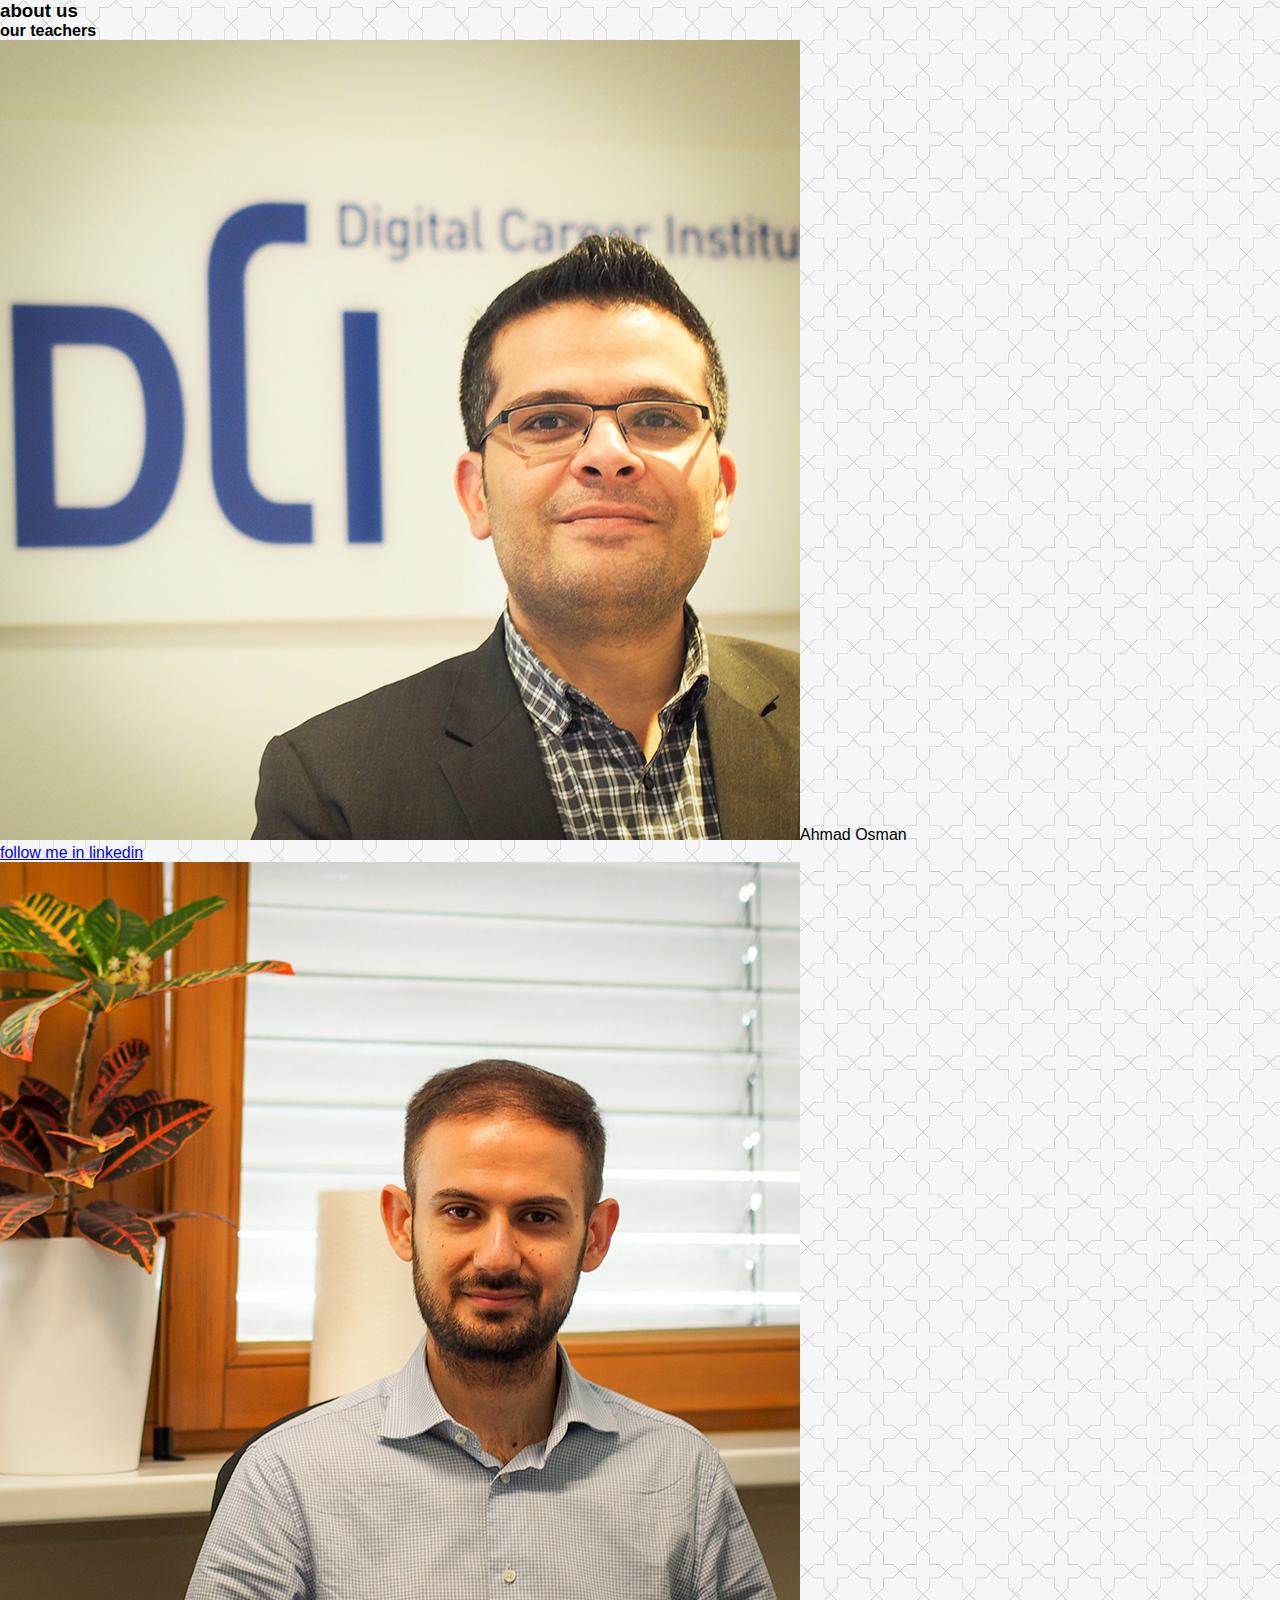
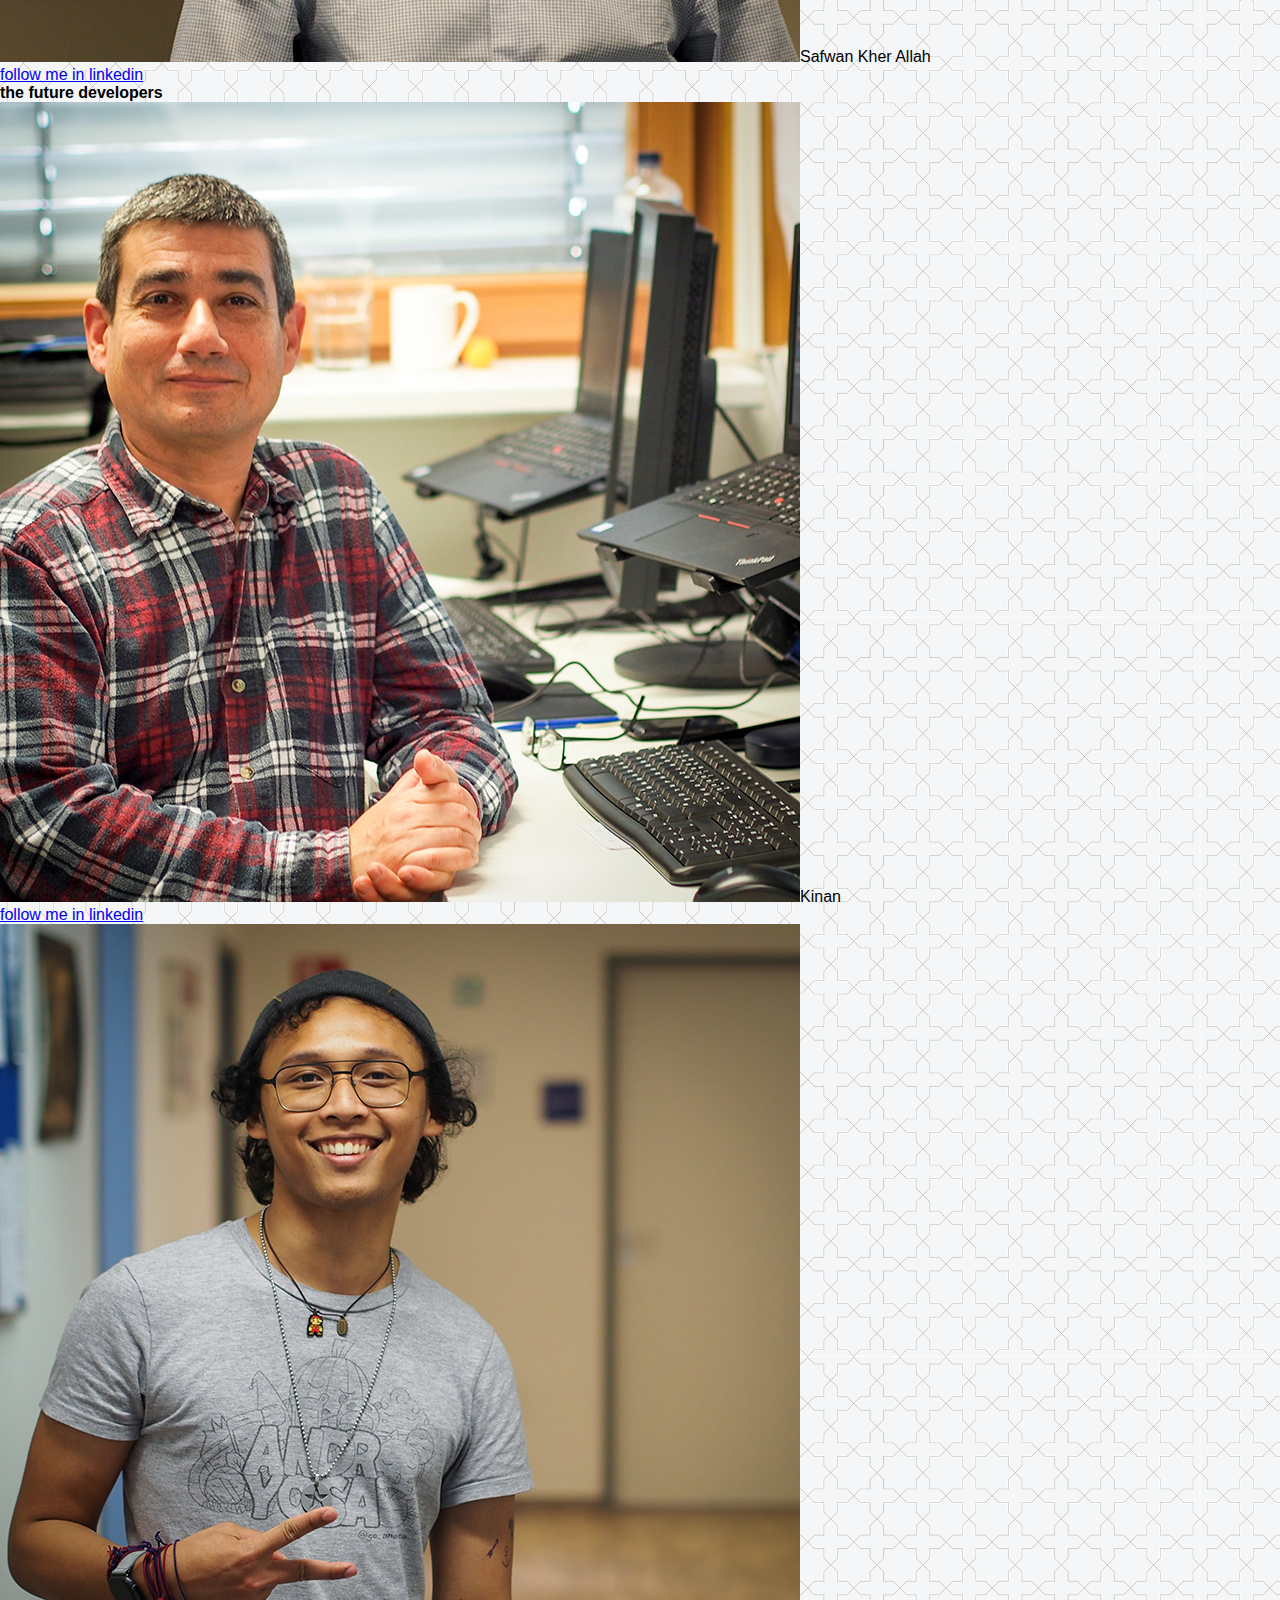
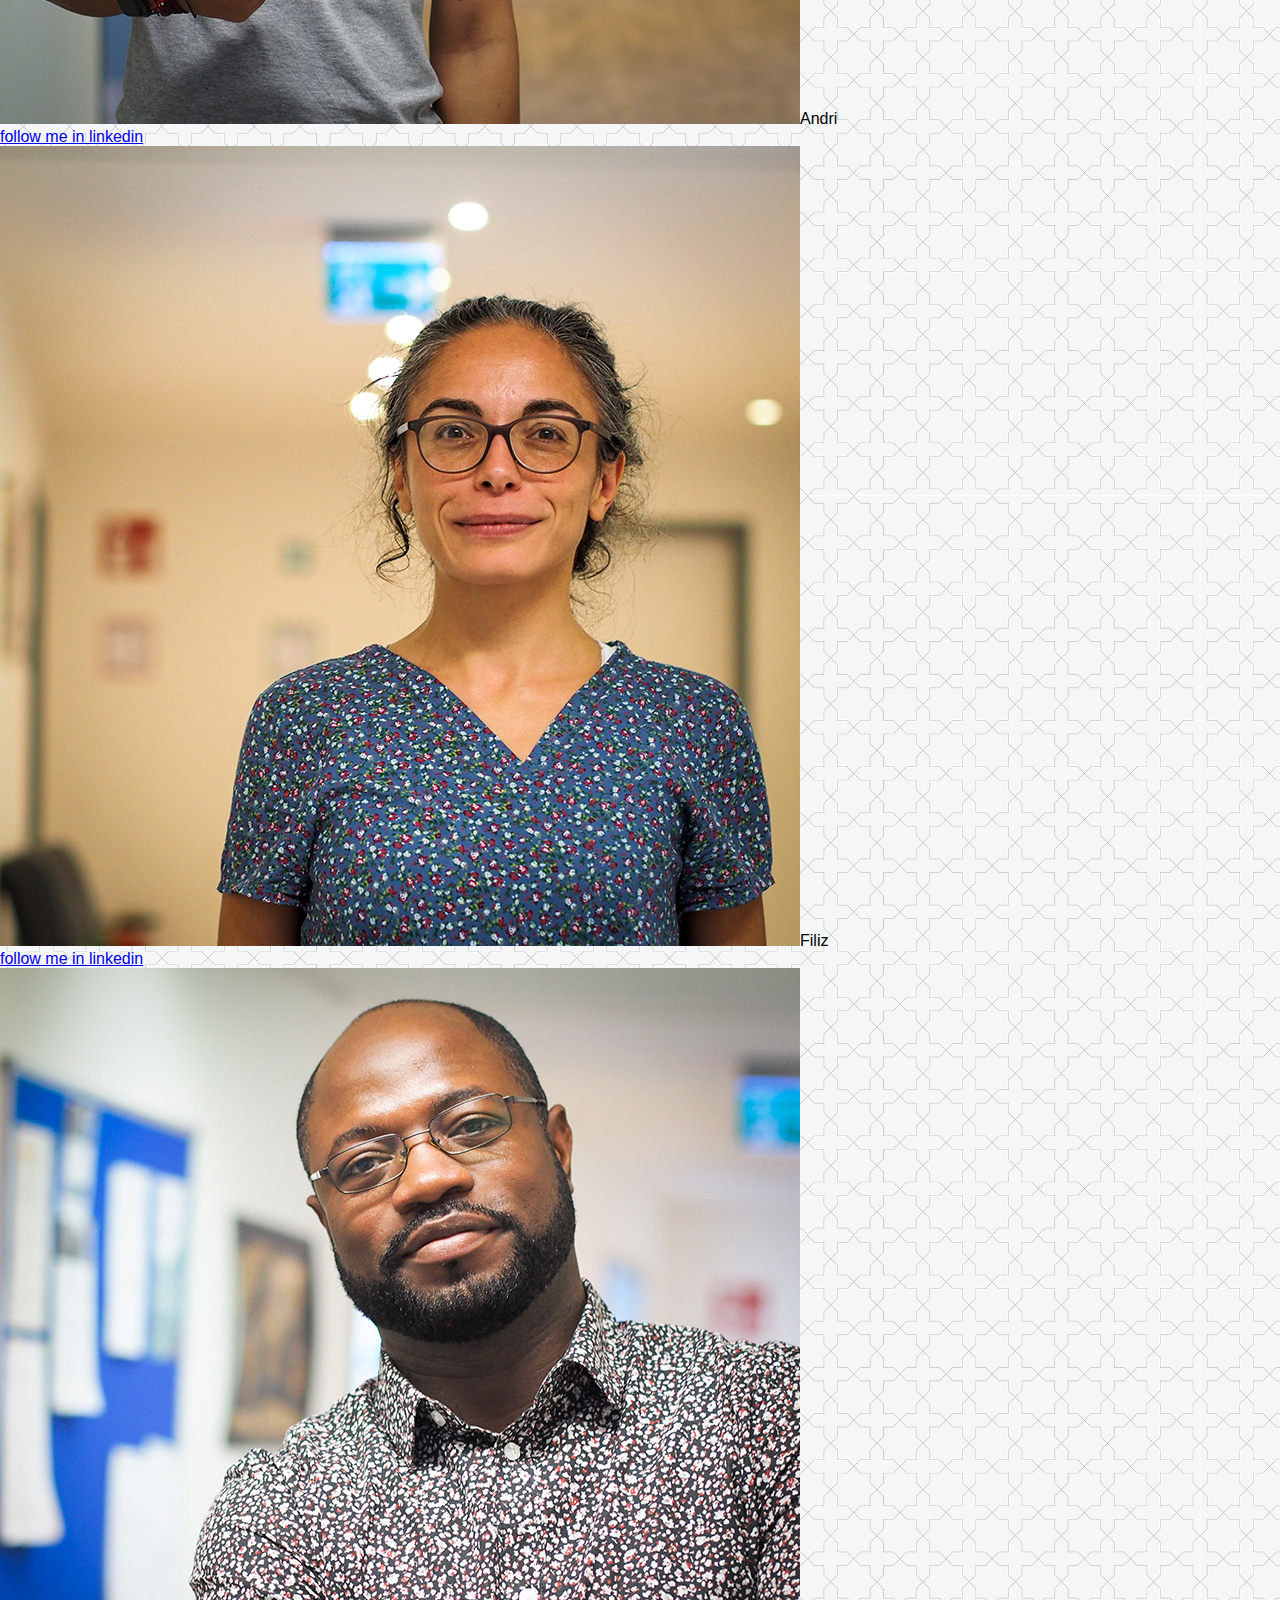
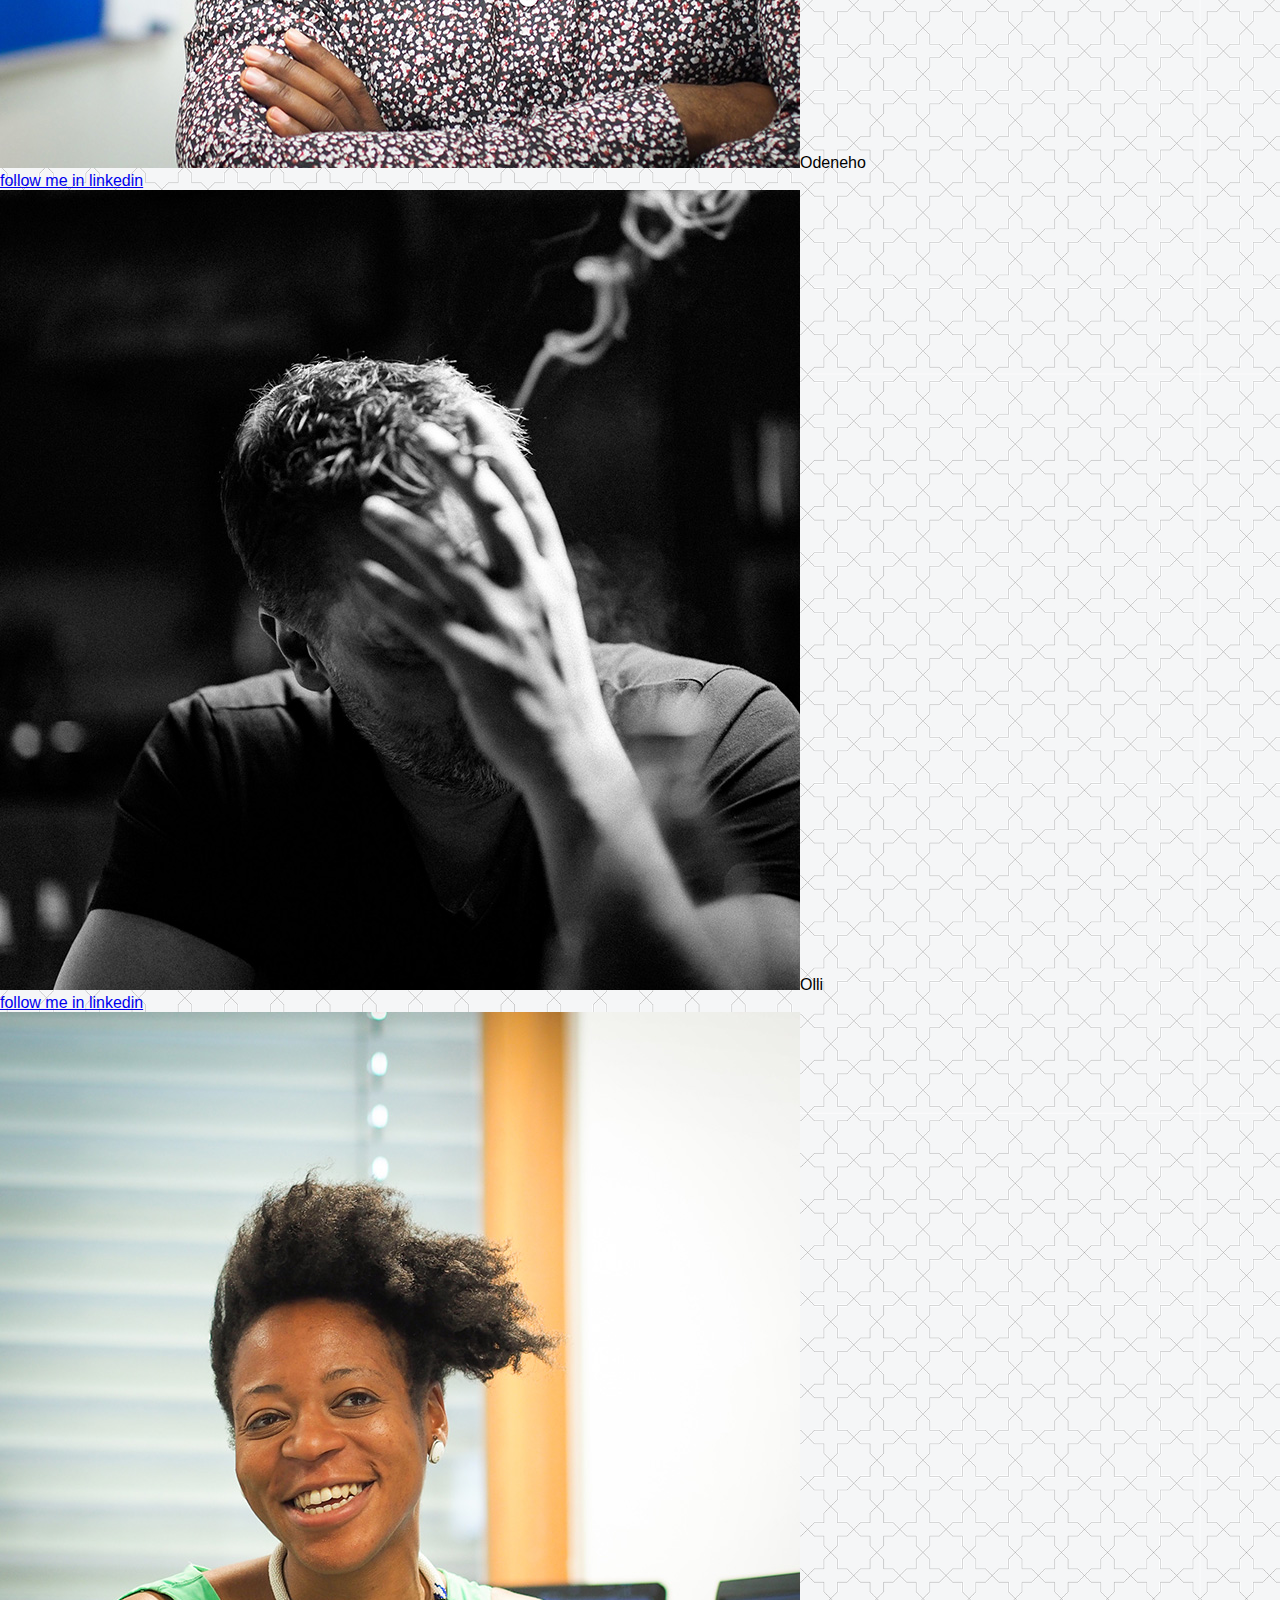
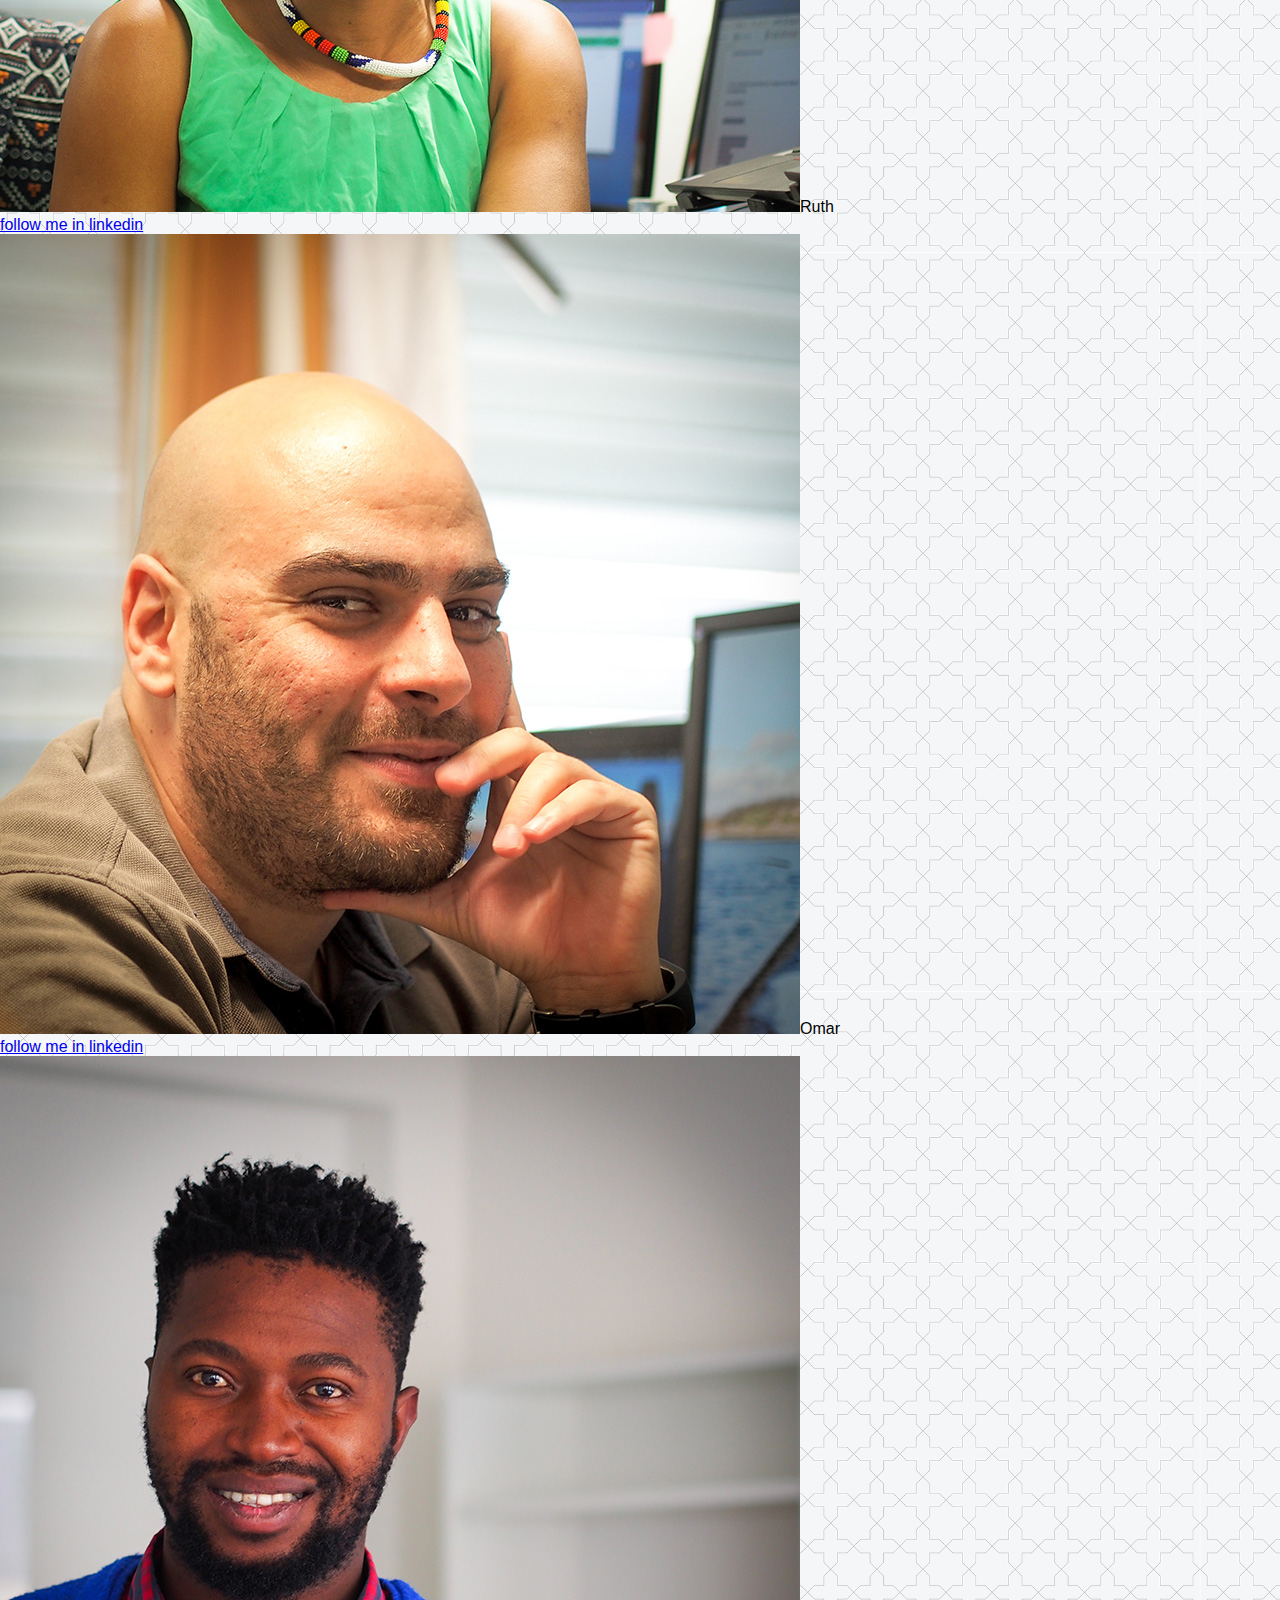
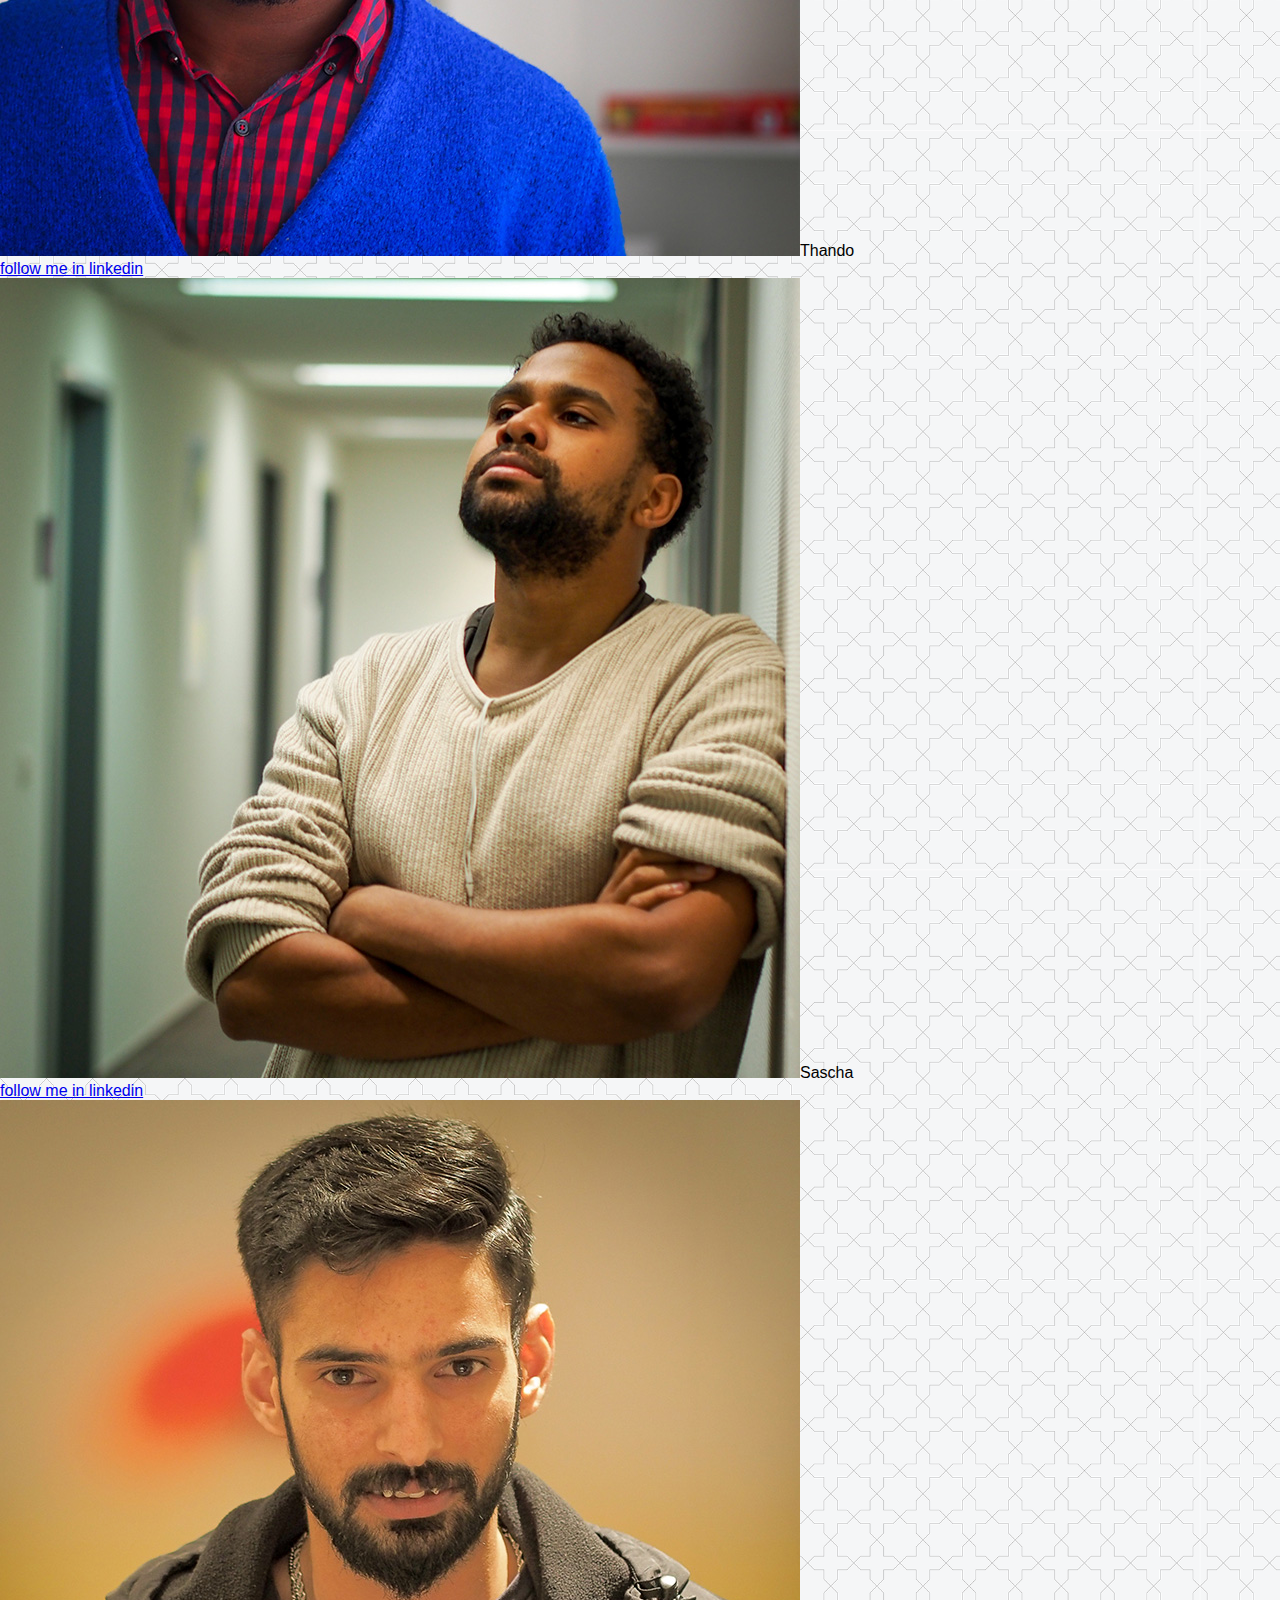
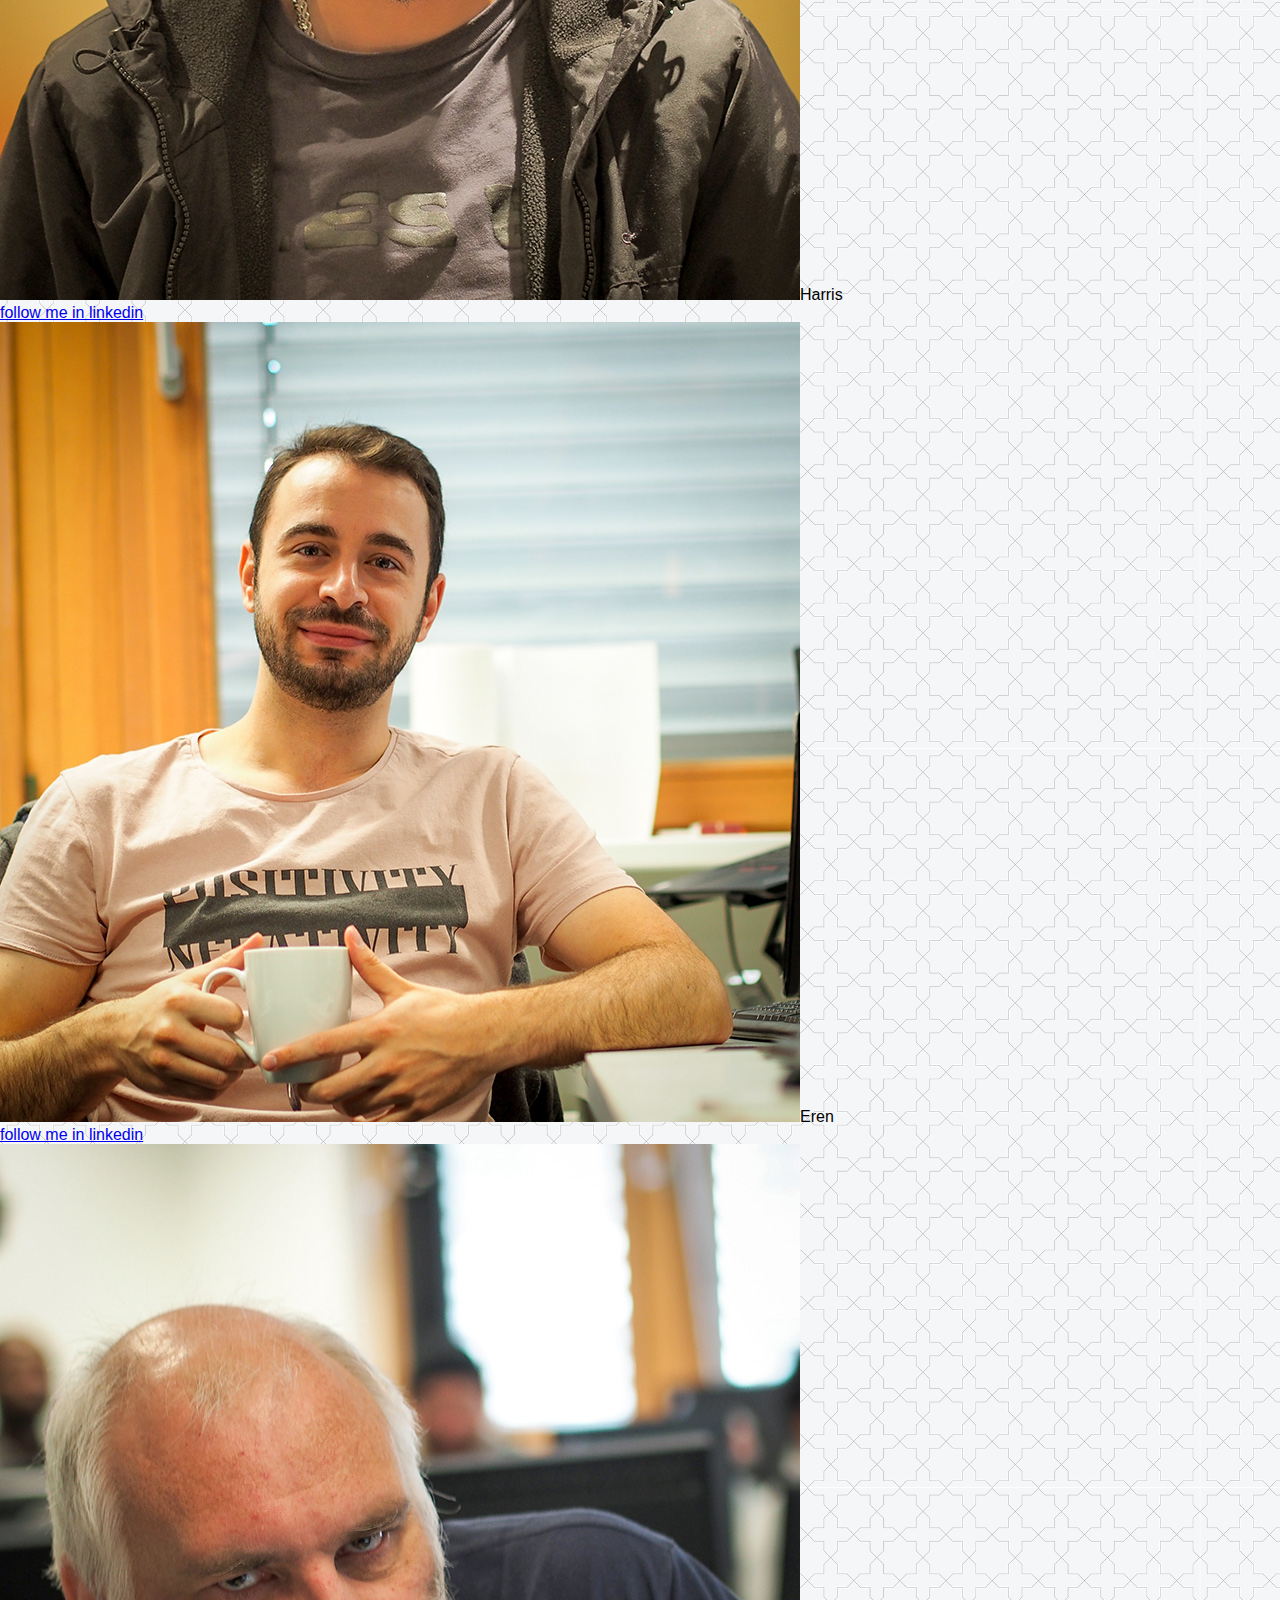
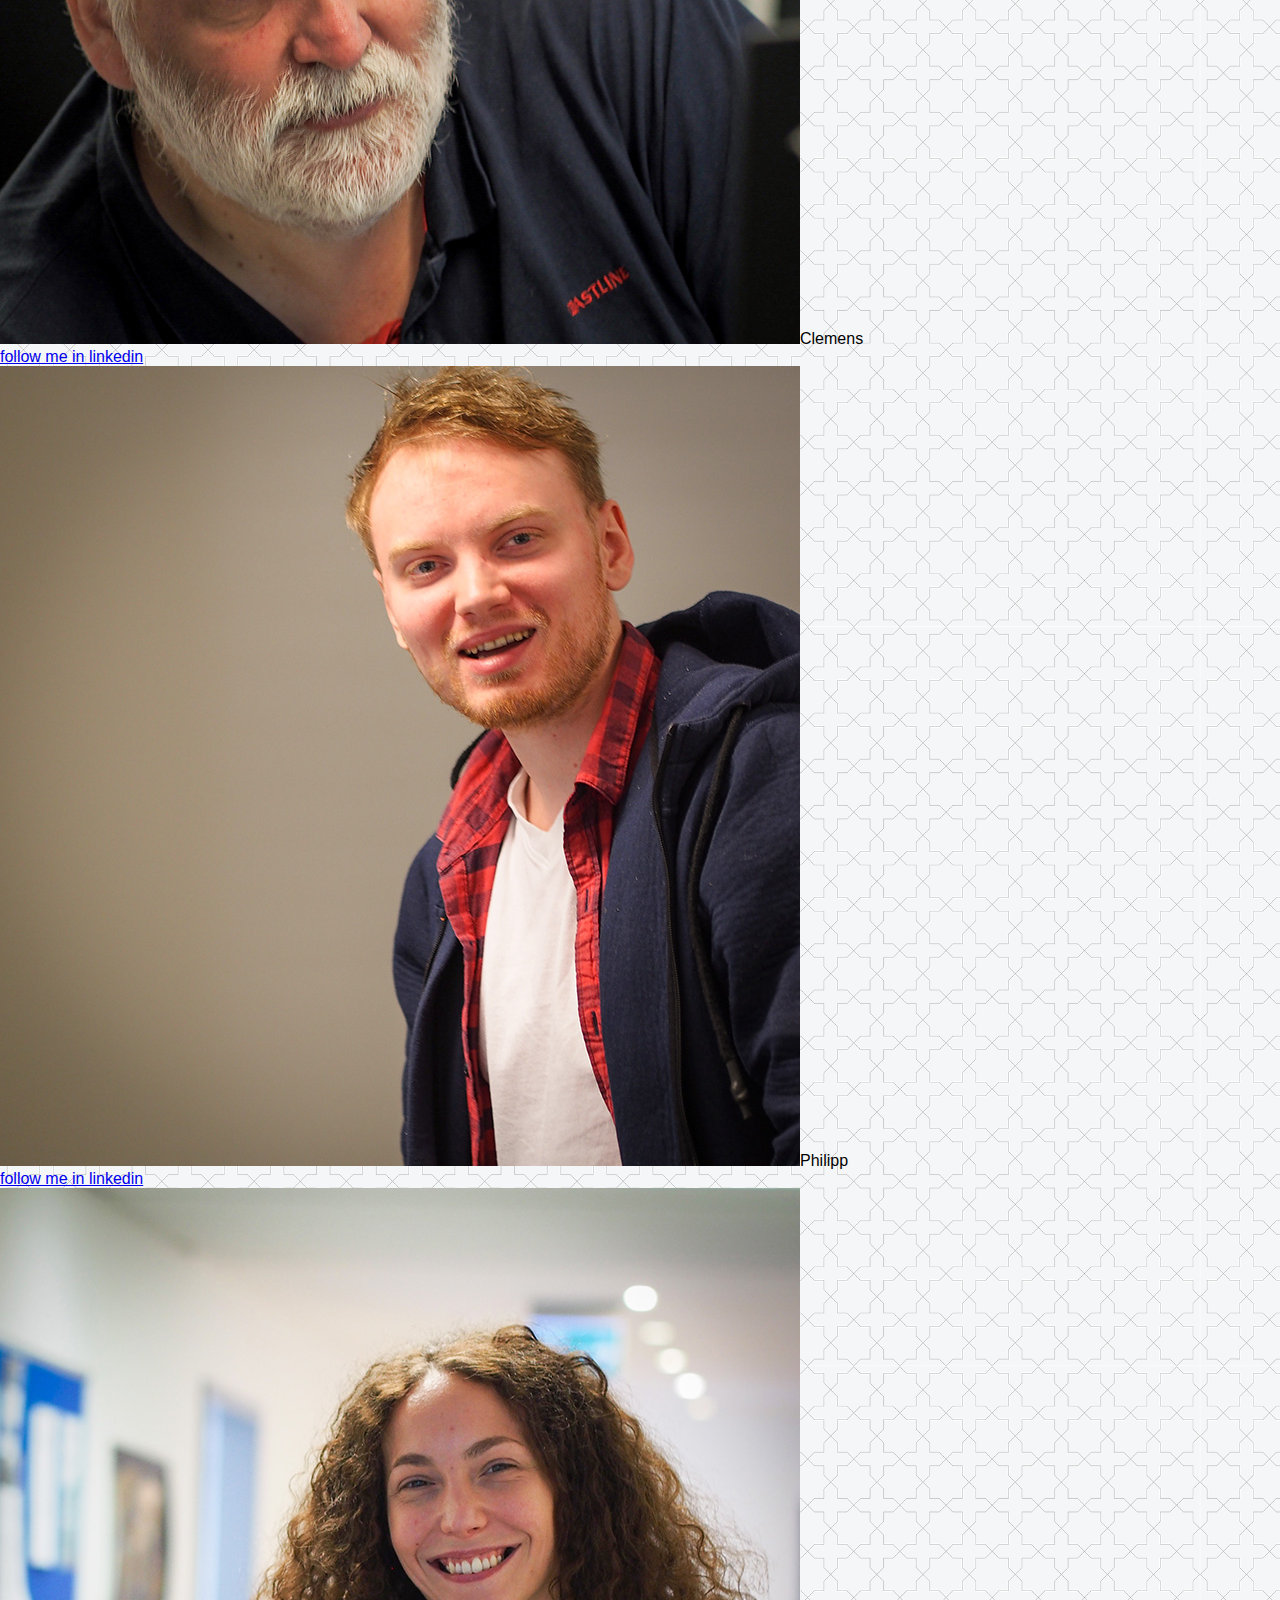
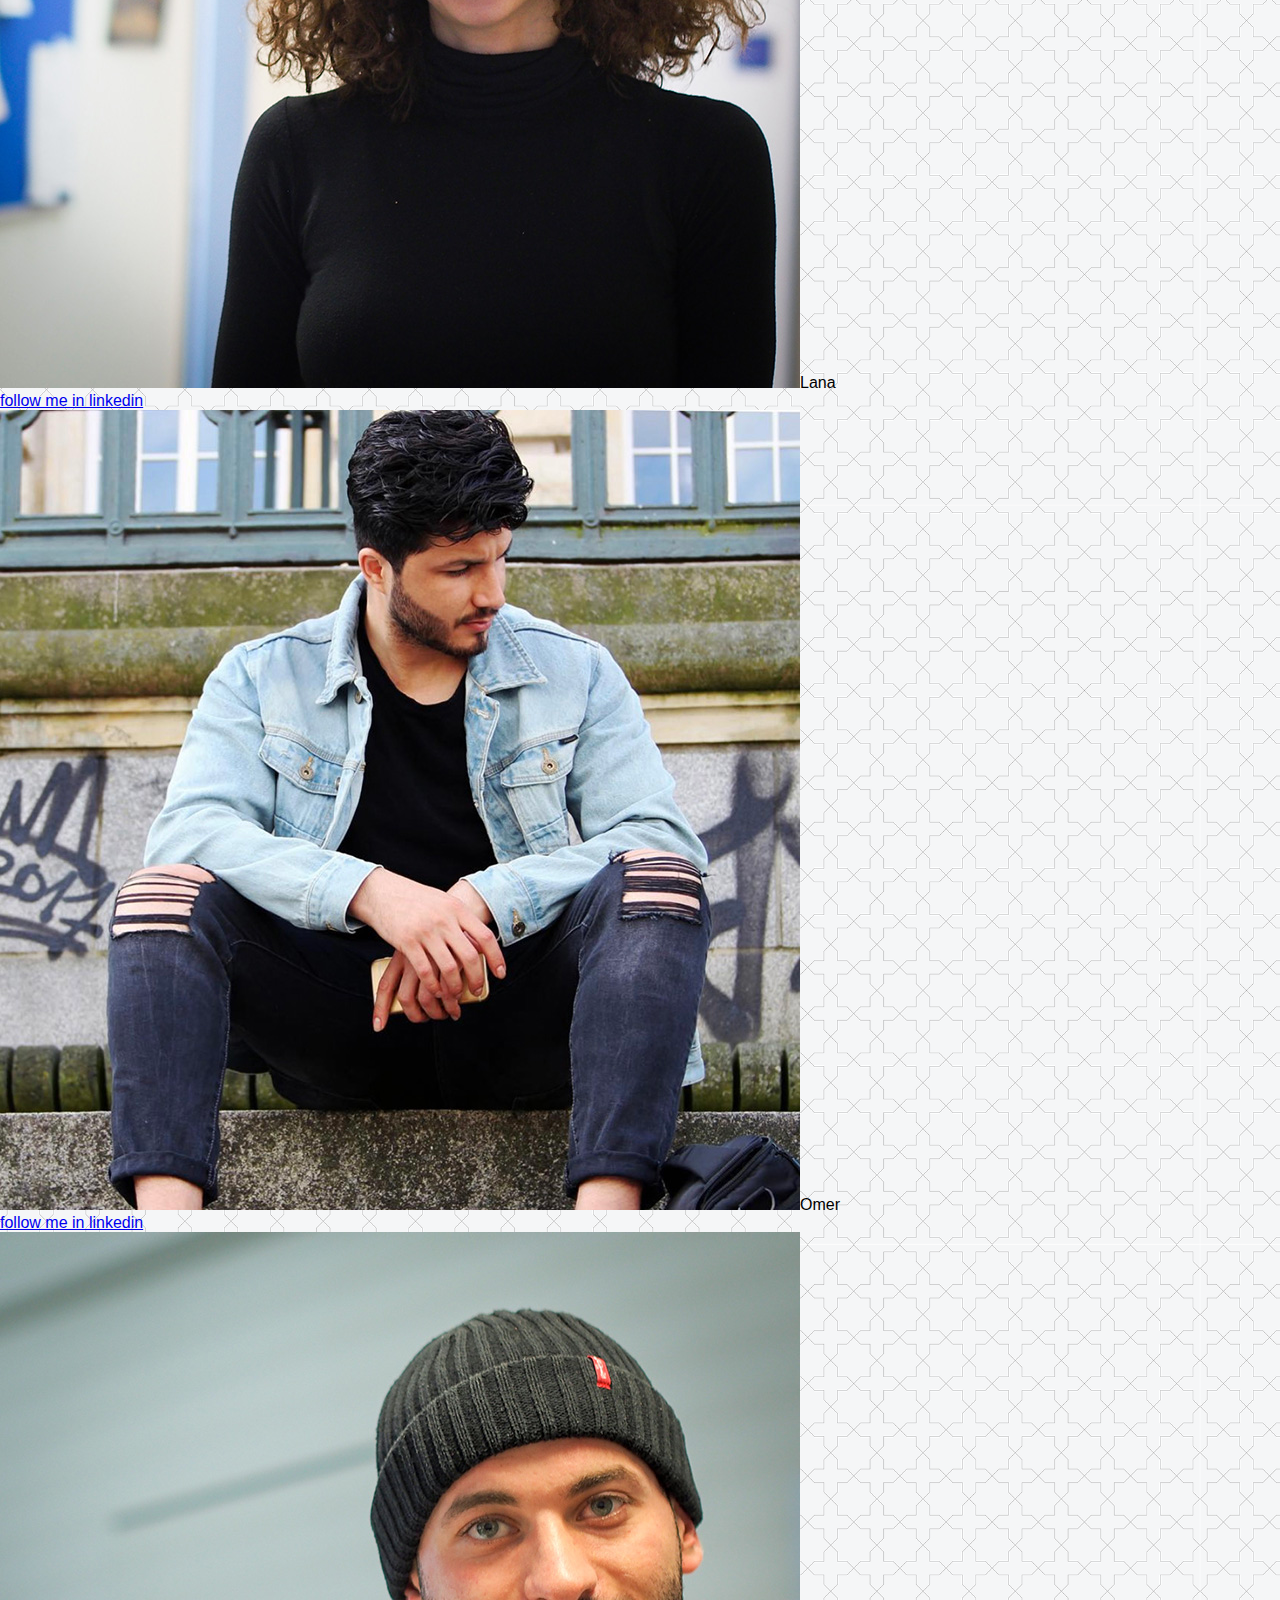
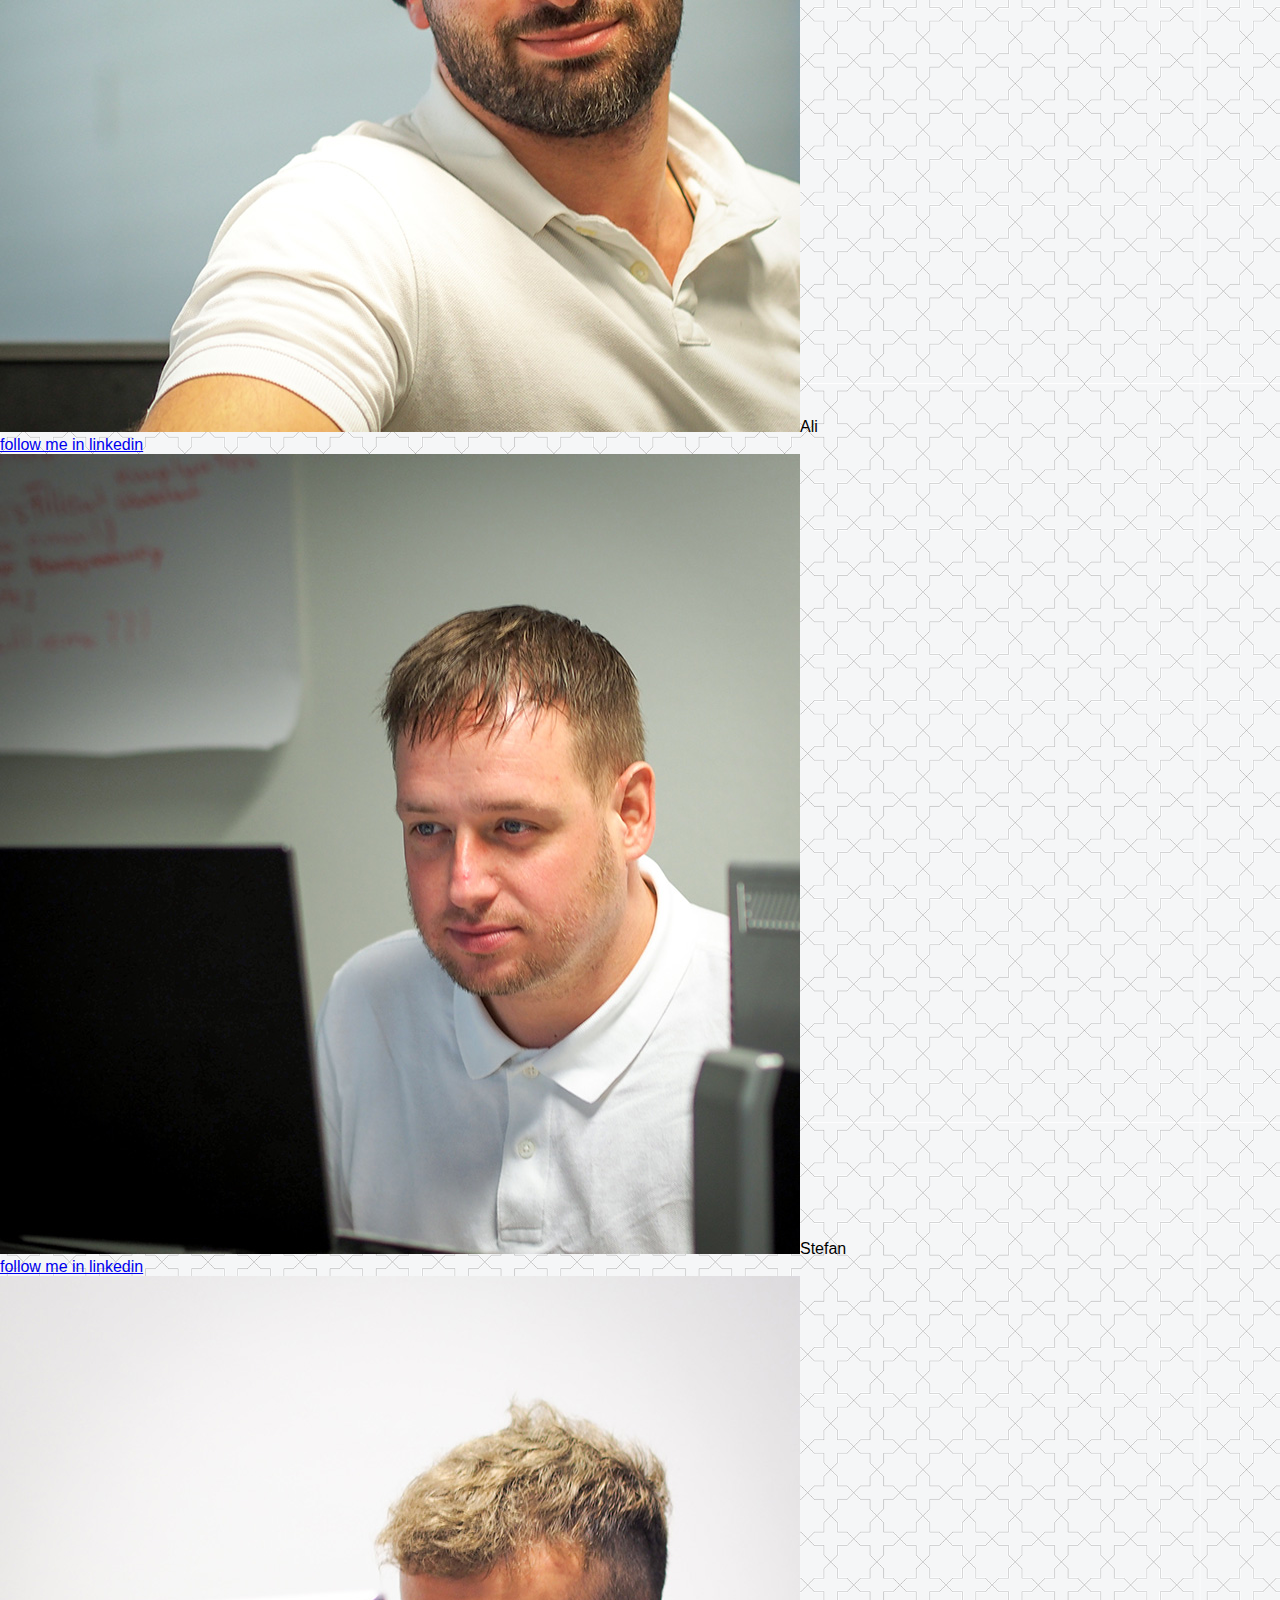
<file: about-us.html>
<!DOCTYPE html>
<html lang="en">
    <head>
        <meta charset="UTF-8">
        <meta name="viewport" content="width=device-width, initial-scale=1.0">
        <meta http-equiv="X-UA-Compatible" content="ie=edge">
        <title>Future Developers</title>
        <link rel="stylesheet" href="css/style.css">
    </head>
    <body>
        <div class="about">
            <h3>about us</h3>

            <div class="members">
                    <h4>our teachers</h4>

                <div>
                    <img src="images/Ahmad-2.jpg" alt="">Ahmad Osman
                    <div class="tip">
                        <a href="https://de.linkedin.com/" target="_blank">follow me in linkedin</a>
                    </div>
                </div>
                <div>
                    <img src="images/Safwan-2.jpg" alt="">Safwan Kher Allah
                    <div class="tip">
                        <a href="https://de.linkedin.com/" target="_blank">follow me in linkedin</a>
                    </div>
                </div>
                <h4>the future developers</h4>
                <div class="participant">
                    <img src="images/Kinan-2.jpg" alt="">Kinan
                    <div class="tip">
                        <a href="https://de.linkedin.com/" target="_blank">follow me in linkedin</a>
                    </div>
                </div>
                <div class="participant">
                    <img src="images/Andri-2.jpg" alt="">Andri
                    <div class="tip">
                        <a href="https://de.linkedin.com/" target="_blank">follow me in linkedin</a>
                    </div>
                </div>
                <div class="participant">
                    <img src="images/Filiz-2.jpg" alt="">Filiz
                    <div class="tip">
                        <a href="https://de.linkedin.com/" target="_blank">follow me in linkedin</a>
                    </div>
                </div>
                <div class="participant"> 
                    <img src="images/Odi-2.jpg" alt="">Odeneho
                    <div class="tip">
                        <a href="https://de.linkedin.com/" target="_blank">follow me in linkedin</a>
                    </div>
                </div>
                <div class="participant">
                    <img src="images/Olli-2.jpg" alt="">Olli
                    <div class="tip">
                        <a href="https://de.linkedin.com/" target="_blank">follow me in linkedin</a>
                    </div>
                </div>
                <div class="participant"> 
                    <img src="images/Ruth2-2.jpg" alt="">Ruth
                    <div class="tip">
                        <a href="https://de.linkedin.com/" target="_blank">follow me in linkedin</a>
                    </div>
                </div>
                <div class="participant">
                    <img src="images/Omar-2.jpg" alt="">Omar
                    <div class="tip">
                        <a href="https://de.linkedin.com/" target="_blank">follow me in linkedin</a>
                    </div>
                </div>
                <div class="participant">
                    <img src="images/Thando-2.jpg" alt="">Thando
                    <div class="tip">
                        <a href="https://de.linkedin.com/" target="_blank">follow me in linkedin</a>
                    </div>
                </div>
                <div class="participant">
                    <img src="images/Sascha-2.jpg" alt="">Sascha
                    <div class="tip">
                        <a href="https://de.linkedin.com/" target="_blank">follow me in linkedin</a>
                    </div>
                </div>
                <div class="participant">
                    <img src="images/Harris-2.jpg" alt="">Harris
                    <div class="tip">
                        <a href="https://de.linkedin.com/" target="_blank">follow me in linkedin</a>
                    </div>
                </div>
                <div class="participant">
                    <img src="images/Eren-2.jpg" alt="">Eren
                    <div class="tip">
                        <a href="https://de.linkedin.com/" target="_blank">follow me in linkedin</a>
                    </div>
                </div>
                <div class="participant">
                    <img src="images/Clemens-2.jpg" alt="">Clemens
                    <div class="tip">
                        <a href="https://de.linkedin.com/" target="_blank">follow me in linkedin</a>
                    </div>
                </div>
                <div class="participant">
                    <img src="images/Philipp-2.jpg" alt="">Philipp
                    <div class="tip">
                        <a href="https://de.linkedin.com/" target="_blank">follow me in linkedin</a>
                    </div>
                </div>
                <div class="participant">
                    <img src="images/Lana-2.jpg" alt="">Lana
                    <div class="tip">
                        <a href="https://de.linkedin.com/" target="_blank">follow me in linkedin</a>
                    </div>
                </div>
                <div class="participant">
                    <img src="images/Omer-2.jpg" alt="">Omer
                    <div class="tip">
                        <a href="https://de.linkedin.com/" target="_blank">follow me in linkedin</a>
                    </div>
                </div>
                <div class="participant">
                    <img src="images/Ali-2.jpg" alt="">Ali
                    <div class="tip">
                        <a href="https://de.linkedin.com/" target="_blank">follow me in linkedin</a>
                    </div>
                </div>
                <div class="participant">
                    <img src="images/Stefan-2.jpg" alt="">Stefan
                    <div class="tip">
                        <a href="https://de.linkedin.com/" target="_blank">follow me in linkedin</a>
                    </div>
                </div>
                <div class="participant"> 
                    <img src="images/Jay-2.jpg" alt="">Jay
                    <div class="tip">
                        <a href="https://de.linkedin.com/" target="_blank">follow me in linkedin</a>
                    </div>
                </div>
                <div class="participant">
                    <img src="images/Isac-2.jpg" alt="">Isaac
                    <div class="tip">
                        <a href="https://de.linkedin.com/" target="_blank">follow me in linkedin</a>
                    </div>
                </div>
                <div class="participant">
                    <img src="images/Javir.jpg" alt="">Javier
                    <div class="tip">
                        <a href="https://de.linkedin.com/" target="_blank">follow me in linkedin</a>
                    </div>
                </div>
            </div>
        </div>
    </body>
</html>
</file>
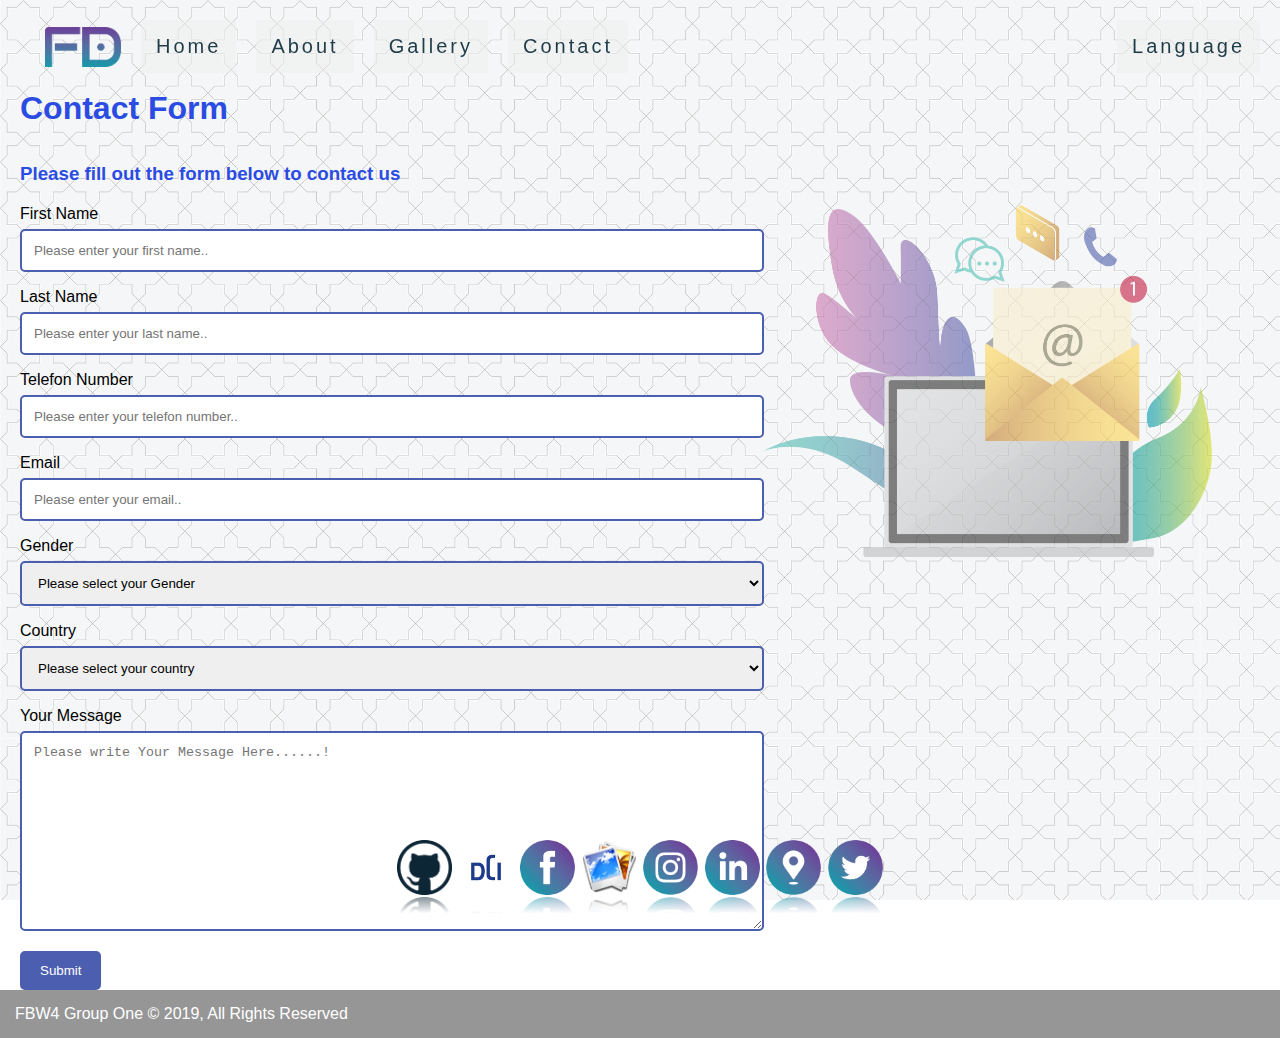
<file: contact.html>
<!DOCTYPE html>
<html lang="en">
<head>
  <meta charset="UTF-8">
  <meta name="viewport" content="width=device-width, initial-scale=1.0">
  <meta http-equiv="X-UA-Compatible" content="ie=edge">
  <title>FBW4 Project| Group One</title>
 <link rel="stylesheet" href="/css/stylecontact.css">
</head>
<body>
    <div id="home">
        <header>
            <ul class="nav">
                <li><img src="./imgs/FDlogo1.png" alt="our logo"></li>
                <li><a href="index.html">Home</a></li>
                <li><a href="about-us.html">About</a></li>
                <li><a href="#gallery">Gallery</a></li>
                <li><a href="contact.html">Contact</a></li>
                <li><a href="#language">Language</a></li>
            </ul>
        </header>
        </div>
        <br> <br> <br> <br> <br>
    <h1 class="contactForm">Contact Form</h1> <br><br>
    <h3 class="contactForm"> Please fill out the form below to contact us</h3>
    <div class="container">
      <div class="container2">
      <form action="#">
        <label for="fname">First Name</label> <br>
        <input type="text" id="fname" name="firstname" placeholder="Please enter your first name..">
        <br>
        <label for="lname">Last Name</label><br>
        <input type="text" id="lname" name="lastname" placeholder="Please enter your last name..">
        <br>
        <label for="tnummber">Telefon Number</label><br>
        <input type="number" id="tnummber" name="telefonnumber" placeholder="Please enter your telefon number..">
        <br>
        <label for="email">Email</label><br>
        <input type="text" id="email" name="email" placeholder="Please enter your email..">
        <br>
        <label for="gender">Gender</label><br>
        <select id="gender" name="Gender">
          <option value="select gender">Please select your Gender</option>
          <option value="male">Male</option>
          <option value="female">Female</option>
          <option value="other">Other</option>
        </select>
        <br>
        <label for="country">Country</label><br>
        <select id="country" name="country">
          <option value="select country">Please select your country</option>
          <option value="afghanistan">Afghanistan</option>
          <option value="cameroon nigeria">Cameroon / Nigeria</option>
          <option value="croatia">Croatia</option>
          <option value="ecuador">Ecuador</option>
          <option value="germany">Germany</option>
          <option value="ghana">Ghana</option>
          <option value="Indonesia">Indonesia</option>
          <option value="iran">Iran</option>
          <option value="pakistan">Pakistan</option>
          <option value="south africa">South Africa</option>
          <option value="Syria">Syria</option>
          <option value="turkey">Turkey</option>
        </select>
        <br>
        <label for="yourmessage">Your Message</label><br>
        <textarea id="yourmessage" name="yourmessage" placeholder="Please write Your Message Here......!" style="height:200px"></textarea>
        <br>
        <input type="submit" value="Submit">
      </form>
    </div>
    <div class="container3">
      <img src="./imgs/contactsideimage.png" alt="Background image for contact">
    </div>
    </div>
  
              <div id="dock-container">
                <div id="dock">
                      <ul>
                        <li>
                          <span>github</span>
                          <a href="https://github.com/Kenan2020/Future-Developers-G1"><img src="./imgs/github.png"/></a>
                       </li>
                         <li>
                            <span>dCi</span>
                            <a href="https://digitalcareerinstitute.org/"><img src="./imgs/dci.png"/></a>
                         </li>
                         <li>
                                <span> Facebook</span>
                                <a href="https://www.facebook.com/"><img src="./imgs/facebook.png"/></a>
                              </li>
                              <li>
                                    <span> View Our Gallery</span>
                                    <a href="#"><img src="./imgs/gallery.png"/></a>
                                  </li>
                                  <li>
                                        <span>Instagram</span>
                                        <a href="https://www.instagram.com/?hl=en"><img src="./imgs/instagram.png"/></a>
                                      </li>
                                      <li>
                                            <span>Linkedin</span>
                                            <a href="https://www.linkedin.com/"><img src="./imgs/linkedin.png"/></a>
                                          </li>
                                          <li>
                                                <span>Location</span>
                                                <a href="https://www.google.com/maps/place/DCI+Digital+Career+Institute+gGmbH+(Devugees)/@53.5504593,10.0231683,17.25z/data=!4m5!3m4!1s0x47b18fab7259df4d:0xa8dbbb4d5e740b96!8m2!3d53.5502471!4d10.025413"><img src="./imgs/location.png"/></a>
                                              </li>
                                                  <li>
                                                        <span>Twitter</span>
                                                        <a href="https://twitter.com/?lang=en"><img src="./imgs/twitter.png"/></a>
                                                      </li>
                                                      
                      </ul>
                    </div>
                   </div>
    </div>
  </section>

  <footer class="footer">
    <p>FBW4 Group One &copy; 2019, All Rights Reserved</p>
  </footer>
</body>
</html>
</file>
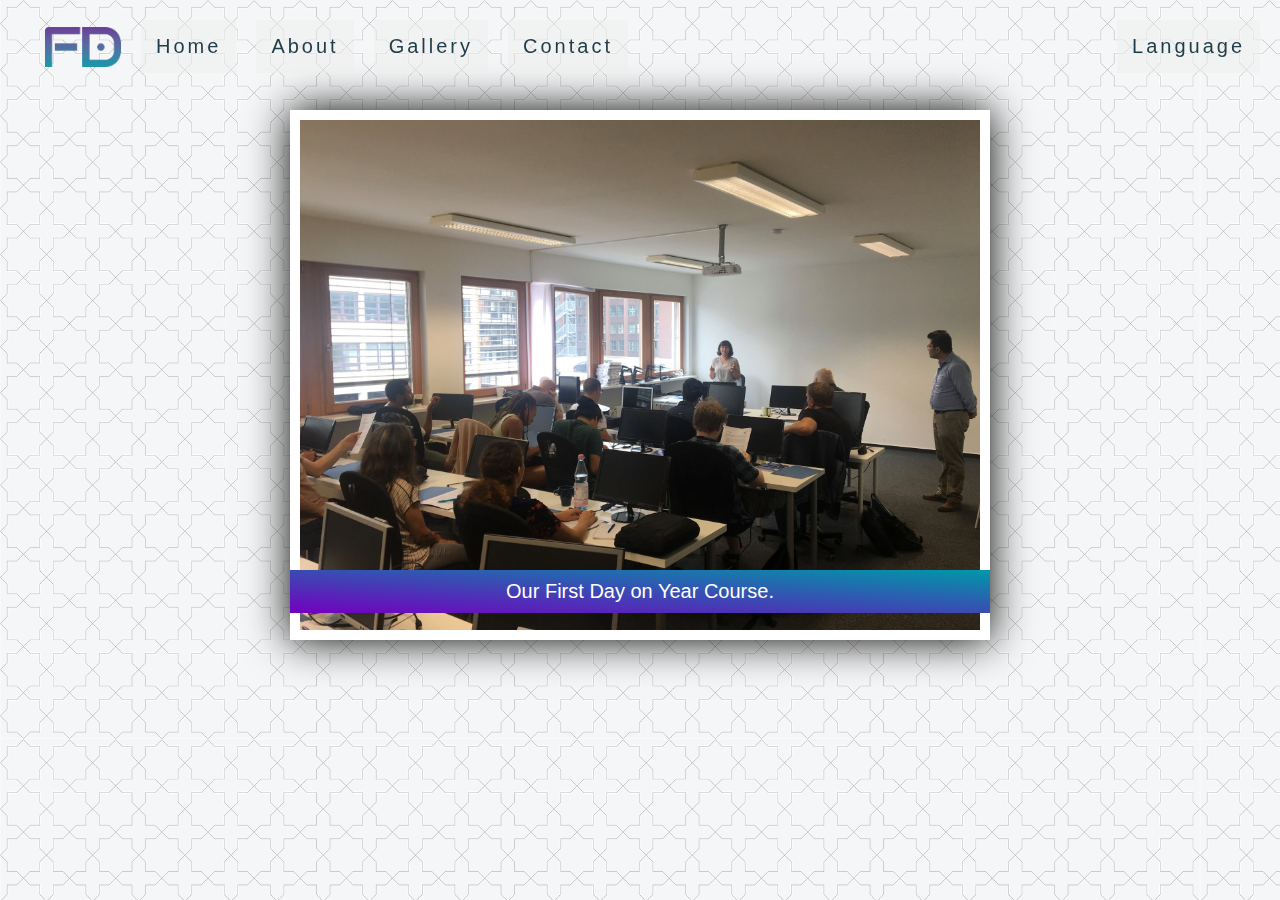
<file: gallery.html>
<!DOCTYPE html>
<html lang="en">
<head>
    <meta charset="UTF-8">
    <meta name="viewport" content="width=device-width, initial-scale=1.0">
    <meta http-equiv="X-UA-Compatible" content="ie=edge">
    <title>Future Developer Gallery</title>
    <link rel="stylesheet" href="./css/galley.css">
    <link rel="icon" href="./image/favicon2.png">
</head>
<body>
    <div id="gallery">
    <header>
        <ul class="nav">
            <li><img src="./image/FDlogo1.png" alt=""></li>
            <li><a href="#home">Home</a></li>
            <li><a href="#aboutUs">About</a></li>
            <li><a href="#gallery">Gallery</a></li>
            <li><a href="#contact">Contact</a></li>
            <li><a href="#">Language</a></li>
        </ul>
    </header>
    </div>
    <div class="container">
    <div class="slider">
        <input id="image1" type="radio" name="image-selector" checked="checked" />
        <label for="image4">View image 4</label>
        <img src="./image/classFoto1.jpg" />
      
        <input id="image2" type="radio" name="image-selector" />
        <label for="image1">View image 1</label>
        <img src="./image/classFoto2.png" />
      
        <input id="image3" type="radio" name="image-selector" />
        <label for="image2">View image 2</label>
        <img src="./image/classFoto3.jpg" />
      
        <input id="image4" type="radio" name="image-selector" />
        <label for="image3">View image 3</label>
        <img src="./image/classFoto4.jpg" />
        
        <label for="image4">View image 4</label>
        <label for="image1">View image 1</label>
    </div>
      
    <div class="text">
        <p>Our First Day on Year Course.</p>
    </div>

</div>


</body>
</html>
</file>
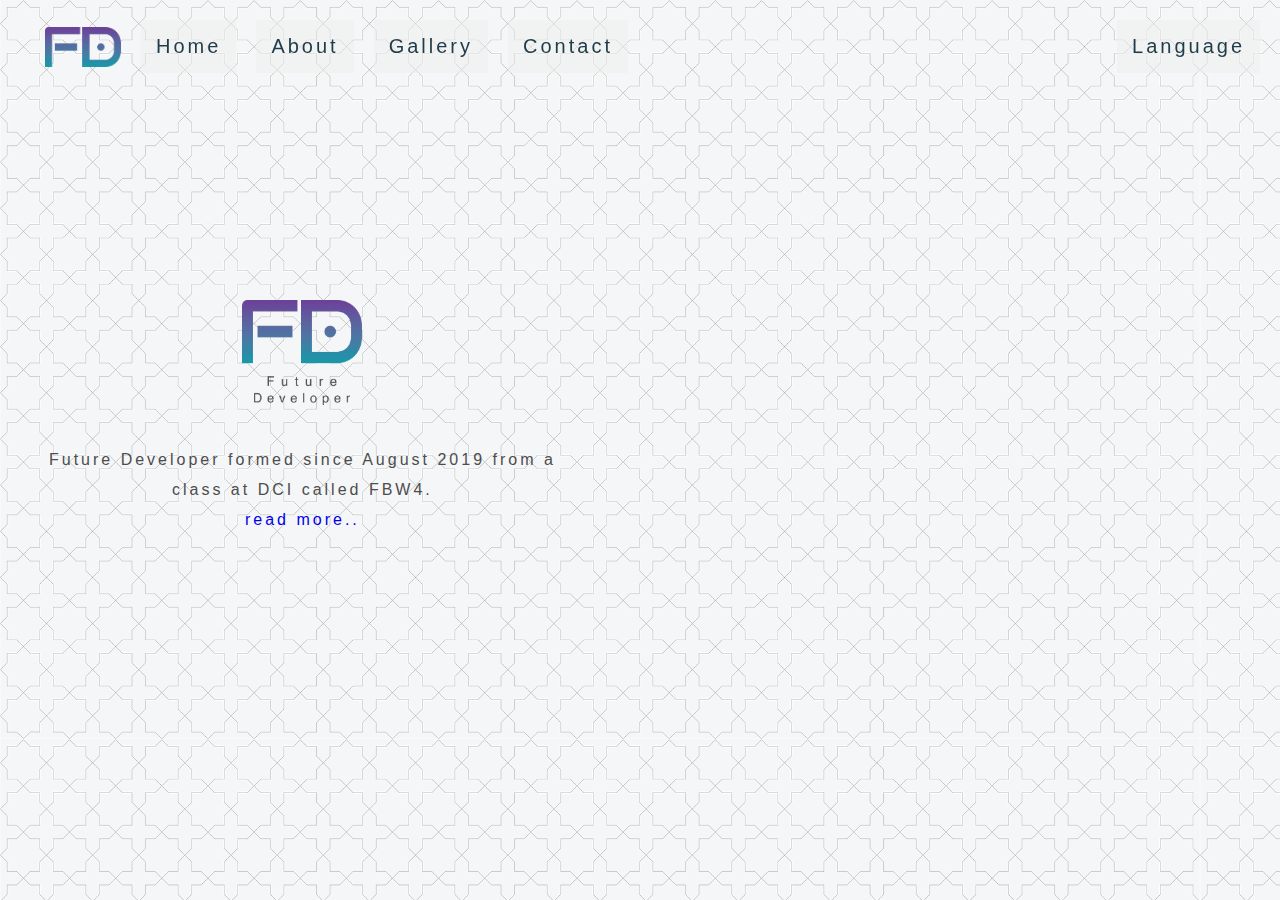
<file: home.html>
<!DOCTYPE html>
<html lang="en">
<head>
    <meta charset="UTF-8">
    <meta name="viewport" content="width=device-width, initial-scale=1.0">
    <meta http-equiv="X-UA-Compatible" content="ie=edge">
    <title>Future Developer</title>
    <link rel="stylesheet" href="./css/home.css">
    <link rel='icon' href="./image/favicon2.png">
</head>
<body>
<div id="home">
    <header>
        <ul class="nav">
            <li><img src="./image/FDlogo1.png" alt=""></li>
            <li><a href="#home">Home</a></li>
            <li><a href="#aboutUs">About</a></li>
            <li><a href="#gallery">Gallery</a></li>
            <li><a href="#contact">Contact</a></li>
            <li><a href="#">Language</a></li>
        </ul>
    </header>
    <div class="headContainer">
            <div class="headContent">
                  <img src="./image/FDlogo2.png" alt="">
                 <br>
                 <br>
                 <p>Future Developer formed since August 2019 from a class
                    at <span title="Digital Career Institute">DCI</span> called FBW4.
                    <br><a href="#aboutUs">read more..</a>
                 </p>

            </div>

            <div class="keyframesContainer">
            <div class="keyframes">

            </div>
            </div>
    </div>
</div>
</body>
</html>
</file>
<file: css/style.css>
/*killing the defaults*/

* {
    margin: 0;
    padding: 0;
    box-sizing: border-box;
}

/*general stuff*/
body {
    font-family: Arial, Helvetica, sans-serif;
    width: 100%;
    height: 100%;
    background-image: url(../imgs/screenfix.png);
    background-size: 1200px;
    background-repeat: repeat;
}

/*dividing page in grid-areas; naming grid items by using the shorthand property
GRID-AREAS; allows to specify where to place an item*/

.gridAbts {
    grid-area: gridAbt;
}


.gridContainer {
    display: grid;
    overflow: hidden;
    /*grid-template-columns: repeat(4, auto);*/
    grid-template-areas:
        'gridAbt gridAbt gridAbt gridAbt'
        'gridArt gridArt gridPic gridPic';
    grid-template-rows: 25% 25% 25% 25%;
    grid-gap: 5px;
    height: calc(100vh - 2rem);
    width: 100vw;
    background-image: url(../imgs/colorbackground1.png);
    background-size: cover;
    background-position: top;
    position: relative;
}

@supports (clip-path: polygon(0 0)) or (-webkit-clip-path: polygon(0 0)) {
    .gridContainer {
        -webkit-clip-path: polygon(0 0, 100% 0, 100% 80vh, 0 100%);
        clip-path: polygon(0 0, 100% 0, 100% 80vh, 0 100%);
        height: 148vh;
    }
}

@media only screen and (max-width: 37.5em) {
    .gridContainer {
        -webkit-clip-path: polygon(0 0, 100% 0, 100% 42vh, 0 100%);
        clip-path: polygon(0 0, 100% 0, 100% 42vh, 0 100%);
    }
}

.gridAbts {
    grid-area: 'gridAbt';
    text-align: center;
    width: 100%;
    margin-top: 3px;
    padding-top: 10px;
}

.headingPrimary {
    color: #c1e9fa;
    grid-area: 'gridAbt';
    grid-template-columns: 100%;
    font-size: 2rem;
    padding-top: 30px;
}

.headingAbout {
    color: #c1e9fa;
    grid-area: 'gridAbt';
    grid-template-columns: 100%;
    font-size: 2.5rem;
    font-weight: 800;
    text-transform: uppercase;
    padding-top: 15px;
    text-align: center;
    display: inline-flex;
    letter-spacing: .2rem;
    transition: all .2s;
}

@media only screen and (max-width: 56.25em) {
    .headingAbout {
        font-size: 3rem;
    }
}

@media only screen and (max-width: 37.5em) {
    .headingAbout {
        font-size: 2.5rem;
    }
}

.headingAbout:hover {
    transform: skewY(2deg) skewX(30deg) scale(1.1);
    text-shadow: 0.5rem 1rem 2rem rgba(0, 0, 0, 0.2);
}

.headingSec{
    display: grid;
    grid-template-columns: repeat(2, auto);
    grid-template-rows: repeat(2, auto);
    width: 100%;
    height: 100%;
    letter-spacing: .2rem;
    transition: all .2s;
    padding: 10px;
    margin: 5px;
}

.headingSecondary{
    color: #4d4d4d;
    display: grid;
    /*grid-area:*/
    grid-template-columns: 100%;
    grid-column-start: span 2;
    grid-row-start: auto;
    font-size: 2rem;
    font-weight: 800;
    justify-self: center;
    text-transform: uppercase;
}

@media only screen and (max-width: 56.25em) {
    .headingSec {
        font-size: 3rem;
    }
}

@media only screen and (max-width: 37.5em) {
    .headingSec {
        font-size: 2.5rem;
    }
}

.headingSec h3:hover {
    /*transform: skewY(2deg) skewX(30deg) scale(1.1);
    text-shadow: 0.5rem 1rem 2rem rgba(0, 0, 0, 0.2);*/
    color:#7300bf;
}

/*******CARD HOVER STYLE PICTURE*****/

.containerCard .card{
    position: relative;
    display: inline-grid;
    grid-area: 'gridAbt';
    width: 600px;
    height: 400px;
    margin: 11px;
}

.containerCard .card .face{
    transition: 0.5s;
}

.containerCard .card .face.face1{
    position: relative;
    display: grid;
    grid-area: 'gridPic';
    justify-content: center;
    align-items: center;
    z-index: 3;
    transform: translateX(600px);
}

.containerCard .card .face.face1 .content{
    opacity: 0.2;
    transition: 0.5s;
    margin: 10px;
    padding: 5px;
}

.containerCard .card:hover .face.face1 .content{
    opacity: 1;
}

.containerCard .card .face.face1 .content img{
    max-width: 600px;
}

/******************FACE 2*****************/

.containerCard .card .face.face2 {
    
    position: relative;
    /*background-image: url(../imgs/screenfix.png);*/
    /*background-color:  #c1e9fa;*/
    background-size: 1200px;
    background-repeat: repeat;
    display: grid;
    grid-area: gridAbt;
    justify-content: center;
    align-items: center;    
    box-sizing: border-box;
    transform: translateY(-525px);
    padding: 20px;
    -webkit-border-radius: 100px;
    -moz-border-radius: 100px;
    border-radius: 20px;
    height: 100%;
}
.containerCard .card .face.face2 .content p{
    transform: translateY(60vh);
    transition: transform 1s;
}
.containerCard .card:hover .face.face2 .content p{
    transform: translateY(0);
}

.containerCard .card .face.face2 .content {
    margin: 10px;
    padding: 5px;
    height: 200px;
    width: 400px;
    text-align: center; 
    grid-area: 'gridArt';
}

.containerCard .card .face.face2 .content p {
    font-size: 1.2rem;
    line-height: 1.5rem;
    letter-spacing: 0.2rem;
    font-weight: 200;
    color:  #c1e9fa;
}

.gridPic {
    grid-area: 'gridPic';
    margin: 10px;
    padding: 2px;
}

.gPic {
    grid-area: 'gridPic';
    margin: 10px;
    padding: 20px;
    -webkit-border-radius: 100px;
    -moz-border-radius: 100px;
    border-radius: 30px;
}

/**************SECTION FEATURES | SMALL CARDS STYLE********************/

.containerSmallCards {
    width: 100%;
    height: 50px;
    margin: 15px;
    position: relative;
    display: flex;
    justify-content: space-between;
}

.containerSmallCards .card{
    position: relative;
    margin-right: 5px;
}

.containerSmallCards .card .face{
    width: 300px;
    height: 200px;
    transition: 0.5s;
    -webkit-border-radius: 100px;
    -moz-border-radius: 100px;
    border-radius: 5px;
    /*margin: 10px;
    padding: 5px;*/
}

.containerSmallCards .card .face.face1{
    position: relative;
    background:#4d4d4d;
    display: flex;
    justify-content: center;
    align-items: center;
    z-index: 1;
    transform: translateY(100px);
}

.containerSmallCards .card:hover .face.face1{
    background-color: #7300bf;
    transform: translateY(0);
}

.containerSmallCards .card .face.face1 .content{
    opacity: 0.2;
    transition: 0.5s;
    margin: 10px;
    padding: 5px;
}

.containerSmallCards .card:hover .face.face1 .content{
    opacity: 1;
}

.containerSmallCards .card .face.face1 .content img{
    max-width: 100px;
}

.containerSmallCards .card .face.face1 .content h3{
    margin: 10px 0 0;
    padding: 0;
    color: #c1e9fa;
    font-weight: 800;
    text-align: center;
    font-size: 1.5em;
}

.containerSmallCards .card .face.face2{
    position: relative;
    background-image: linear-gradient(to bottom left, #0098A8, #7300bf);
    display: flex;
    justify-content: center;
    align-items: center;
    padding: 15px;
    box-sizing: border-box;
    box-shadow: 0 20px 50px rgba(0, 0, 0, 0.8);
    transform: translateY(-100px);
}

.containerSmallCards .card:hover .face.face2{
    transform: translateY(0);
}

.containerSmallCards .card .face.face2 .content p{
    margin: 0.5rem;
    padding: 0.5rem;
    color: #c1e9fa;
    font-size: 1rem;
    line-height: 1.2rem;
    letter-spacing: 0.2rem;
    font-weight: 400;
    text-align: center;
}

/***************MAKING RESPONSIV *************/

/*@media only screen and (max-width: 1024px){
    .gridContainer {
    display: grid;
    overflow: hidden;
    grid-template-areas:
        'gridAbt gridAbt'
        'gridArt gridArt';
    grid-template-rows: 50% 50%;
    grid-gap: 5px;
    height: calc(100vh - 2rem);
    width: 100vw;
    background-image: url(../imgs/colorbackground1.png);
    background-size: cover;
    background-position: top;
    position: relative;

    }
}*/
@media only screen and (max-width:787px){
    .gridContainer{
        clip-path: none;
        grid-template-rows:100%;
        overflow: visible;
        height: auto;
        display: block;
        background-repeat: repeat-y;
    }
    .containerCard .card .face.face2 .content p{
transform: none;
width:80% ;
text-overflow: ellipsis;
height: 200px;
overflow: hidden;
/* white-space:nowrap; */
    }
    .containerCard .card .face.face2{
        display: block;
    }
    .containerCard .card{
        display: block;
        width: 90%;
    }
    .containerCard .card .face.face1{
        transform: none;
    }
    .containerCard .card .face.face2{
        transform: translateY(-450px);
        padding: 0;
    }
    .containerCard .card{
        margin: 0;
    }
    .containerCard .card .face.face2 .content{
        padding: 0;
        margin: 0;
    }
}
</file>
<file: css/galley.css>
*{
    margin: 0;
    padding: 0;
}

body{
  background-image: url(../image/screenfix.png);
  background-size: 1200px;
  background-repeat: repeat;
  font-family: Arial, Helvetica, sans-serif;
}

#gallery{
        width: 100%;
    }

/* Navigation Bar */
@keyframes slideInFromLeft{
  0%{
      transform: translateX(-100%);
  }
  100%{
      transform: translateX(0);
  }
}
header{
  animation: 1s ease-out 0s 1 slideInFromLeft;
}

a{
    text-decoration: none;}
    
.nav{
    list-style-type: none;
    font-family: Arial, Helvetica, sans-serif;
    /* display: inline; */
    position: fixed;
    z-index: 3;
    width: 100%;

}

.nav img{
    height: 40px;
    margin-top: 7px;
    margin-left: 25px;
}

.nav a{  
    padding: 15px;
    font-size: 20px;
    text-decoration: none; 
    color: #1F3C49;
    text-align: center;
    display: block;
    justify-content: center;
    letter-spacing: 3px;
    /* width: 10vw; */
    background-color: rgba(238, 238, 238, 0.509);
    transition-duration: 0.5s;
}

.nav li{
    float: left;

    margin-left: 20px;
}

.nav li a:hover{
    background-image: linear-gradient(to bottom left, #0098A8, #7300bf);
    color: white;
}

.nav li:last-child{
    float: right;
    margin-right: 20px;
}

.nav li:first-child{
background-color: rgba(240, 248, 255, 0);
}


/* End of Navigation Bar */

  
  .slider {
    top: 90px;
    position:relative;
    width:680px;
    border:10px solid white;
    margin:20px auto;
    box-shadow:0px 0px 40px #000;
  }
  .slider > img {
    display:none;
    width:100%;
  }
  .slider > input {
    position:absolute;
    opacity: 0;
  }
  .slider > input:checked + label + img {
    display:block;
  }
  
  .slider > label,
  .slider > input:checked ~ label ~ label ~ label ~ label {
    display:none;
  }
  .slider > input:checked + label {
    display:block;
    left:0;
  }
  .slider > input:checked ~ label ~ label ~ label {
    display:block;
    right:0;
  }
  
  .slider > label {
    position:absolute;
    top:0;
    width:25%;
    height:100%;
    visibility:hidden;
  }
  .slider > label:before {
    content:'';
    display:block;
    position:absolute;
    width:100%;
    height:100%;
    visibility:visible;
  }
  .slider > label:after {
    display:block;
    position:absolute;
    top:50%;
    width:25px;
    height:25px;
    line-height:22px;
    margin:-15px 10px 0 10px;
    background-image: linear-gradient(to bottom left, #0098A8, #7300bf);
    color:white;
    font-family:'Arial';
    font-weight:bold;
    font-size:18px;
    text-align:center;
    visibility:hidden;
    border:2px solid white;
    border-radius:20px;
    box-shadow:0 3px 4px black;
  }
  .slider > label:hover:after {
    visibility:visible;
  }
  
  .slider > input:checked + label:after {
    left:0;
    content:'\00AB';
  }
  .slider > input:checked ~ label ~ label ~ label:after {
    right:0;
    content:'\00BB';
  }
  
  .text{
    top: 0px;
    position:relative;
    width:680px;
    padding: 10px;
    margin:20px auto;
    font-size: 20px;
    text-align: center;
    color: white;
    background-image: linear-gradient(to bottom left, #0098A8, #7300bf);
  }

  @media only screen and (max-width: 1024px){
    /* Navigation Bars 1024px */

        .nav li{
            margin-left: 5px;
        }
        .nav img{
            margin-left: 10%;
            margin-right: 10px;
        }
    /* End of Navigation Bar */
    .slider {
        width: 600px;
    }

    .text{
        width: 600px;
        font-size: 18px;
    }
  }



  @media only screen and (max-width: 767px){

    /* Navigation Bars 700px */
    @keyframes slideInFromTop{
      0%{
          transform: translateY(-100%);
      }
      100%{
          transform: translateY(0);
      }
  }
  header{
    animation: 0.75s ease-out 0s 1 slideInFromTop;
  }


    .nav{
        display: grid;
        position: unset;
    }

    .nav li{
        margin: 0;
    }

    .nav a{
      width: 100vw;
  }

    /* End of Navigation Bar */


    .slider {
        width: 80%;
    }
    .text{
        width: 80%;
        font-size: 15px;
    }
}
</file>
<file: css/home.css>
*{
    margin: 0;
    padding: 0;
}
body{
    background-image: url(../image/screenfix.png);
    background-size: 1200px;
    background-repeat: repeat;

}
a{
    text-decoration: none;
}
#home{
    width: 100%;
}

/* Navigation Bar */

@keyframes slideInFromLeft{
    0%{
        transform: translateX(-100%);
    }
    100%{
        transform: translateX(0);
    }
}
header{
    animation: 1s ease-out 0s 1 slideInFromLeft;
}

.nav{
    list-style-type: none;
    font-family: Arial, Helvetica, sans-serif;
    /* display: inline; */
    position: fixed;
    z-index: 3;
    width: 100%;

}

.nav img{
    height: 40px;
    margin-top: 7px;
    margin-left: 25px;
}

.nav a{  
    padding: 15px;
    font-size: 20px;
    text-decoration: none; 
    color: #1F3C49;
    text-align: center;
    display: block;
    justify-content: center;
    letter-spacing: 3px;
    /* width: 10vw; */
    background-color: rgba(238, 238, 238, 0.509);
    transition-property: all;
    transition-duration: 0.5s;
}

.nav li{
    float: left;
    margin-top: 20px;
    margin-left: 20px;
    
}

.nav li a:hover{
    background-image: linear-gradient(to bottom left, #0098A8, #7300bf);
    color: white;
}

.nav li:last-child{
    float: right;
    margin-right: 20px;
}

.nav li:first-child{
background-color: rgba(240, 248, 255, 0);
}


/* End of Navigation Bar */

.headContainer{
    display: grid;
    width: 100%;
    grid-template-columns: 45% 45% auto;
    grid-gap: 10%;
    grid-row: auto auto;
    /* background-color: #4d4d4d; */
    
}

.headContent{
    margin-top: 300px;
    margin-left: 5%;
    grid-column-start: 1;
    grid-column-end: 1;
    color: #4d4d4d;
    font-family: Arial, Helvetica, sans-serif;
    letter-spacing: 3px;
    line-height: 30px;
    text-align: center;
    /* border: #7300bf solid 1px; */

}

.headContent img{
    width:120px;
}



/* Slider */

.keyframesContainer{
    margin-top: 200px;
    grid-column-start: 2;
    grid-column-end: 2;
    /* border: #7300bf solid 1px; */
}
.keyframes{
    width: 450px;
    height: 450px;
    background-size: 450px;
    background-repeat: no-repeat;
    background-position: center;
    animation: slider 15s infinite reverse;
    /* border: #7300bf solid 1px; */
}

@keyframes slider{
    100%{background-image: url(../image/illu1.png)}
    75%{background-image: url(../image/illu2.png)}
    50%{background-image: url(../image/illu3.png)}
    15%{background-image: url(../image/illu1.png)}
    1%{background-image: url(../image/illu1.png)}
}



@media only screen and (max-width: 1024px){

/* Navigation Bars 1024px */
    .nav li{
        margin-left: 5px;
    }
    .nav img{
        margin-left: 10%;
        margin-right: 10px;
    }

    .nav li:last-child{
        float: right;
        margin-right: unset;
    }
/* End of Navigation Bar */
    .headContainer{
        display: grid;
        grid-template-columns: auto;
        grid-gap: 15%;
        grid-row: auto auto;
        margin-bottom: 200px;
    }

    .headContent{
        margin-top: 0px;
        grid-column-start: 1;
        grid-column-end: 1;
        grid-row-start: 2;
        grid-row-end: 2;
        width: 90%;
    }

    .keyframesContainer{
        margin-top: 200px;
        margin-left: 20%;
        width: 50%;
        /* border: #7300bf solid 1px; */
        grid-column-start: 1;
        grid-column-end: 1;
        grid-row-start: 1;
        grid-row-end: 1;
        align-content: center;
    }

    .keyframes{
        margin-top: 0px;
    }        
}


@media only screen and (max-width: 767px){

    /* Navigation Bars 700px */
    @keyframes slideInFromTop{
        0%{
            transform: translateY(-100%);
        }
        100%{
            transform: translateY(0);
        }
    }
    header{
      animation: 0.75s ease-out 0s 1 slideInFromTop;
    }
  
  
      .nav{
          display: grid;
          position: unset;
      }
  
      .nav li{
          margin: 0;
      }
  
      .nav a{
        width: 100vw;
    }
  
      /* End of Navigation Bar */
    .headContainer{
        display: grid;
        grid-template-columns: auto;
        grid-gap: 15%;
        grid-row: auto auto;
        margin-bottom: 200px;
    }
    
    .headContent{
        margin-top: 0px;
        grid-column-start: 1;
        grid-column-end: 1;
        grid-row-start: 2;
        grid-row-end: 2;
        width: 90%;
        margin-right: 5%;
    }
    .keyframesContainer{
        margin-top: 50px;
        margin-left: 5%;
        width: 100%;
        grid-column-start: 1;
        grid-column-end: 2;
        grid-row-start: 1;
        grid-row-end: 1;
        /* border: solid 1px black; */
    }

    .keyframes{
        width: 90%;
        background-size: 75%;
    }
}
</file>
<file: css/stylecontact.css>
/*Reset to clear default browser settings including border box*/
:root {
  --maincolor: #4d4d4d;
  --subcolor: #1f3c49;
  font-family: Arial, Helvetica, sans-serif;
}
*{
    margin: 0;
    padding: 0;
    box-sizing: border-box; 
}

#home{
  width: 100%;
}

/* Navigation Bar */


@keyframes slideInFromLeft{
  0%{
      transform: translateX(-100%);
  }
  100%{
      transform: translateX(0);
  }
 }
 header{
  animation: 1s ease-out 0s 1 slideInFromLeft;
 }

.nav{
  list-style-type: none;
  font-family: Arial, Helvetica, sans-serif;
  /* display: inline; */
  position: fixed;
  z-index: 3;
  width: 100%;
}
.nav img{
  height: 40px;
  margin-top: 7px;
  margin-left: 25px;
  color: none;
  background-color: none;
  /*padding-bottom: 25px;*/
  
}

.nav a{
  padding: 15px;
  font-size: 20px;
  text-decoration: none;
  color: #1F3C49;
  text-align: center;
  display: block;
  justify-content: center;
  letter-spacing: 3px;
  /* width: 10vw; */
  background-color:rgba(238, 238, 238, 0.509);
  transition-duration: 0.5s;
}

.nav li{
  float: left;
  margin-top: 20px;
  margin-left: 20px;
 
  
}

.nav li a:hover{
  background-image: linear-gradient(to bottom left, #0098A8, #7300bf);
  color: white;
}

.nav li:last-child{
  float: right;
  margin-right: 20px;
}

.nav li:first-child{
  background-color: rgba(240, 248, 255, 0);
  }

  /* End of Navigation Bar */
  @media only screen and (max-width: 1200px){
    /* Navigation Bars 1024px */
      .nav li{
          margin-left: 5px;
      }
      .nav img{
          margin-left: 10%;
          margin-right: 10px;
      }
      .nav li:last-child{
          float: right;
          margin-right: unset;
         
      }
        /* End of Navigation Bar */
    }
   
   
 
@media only screen and (max-width: 767px){
  /* Navigation Bars 700px */

  @keyframes slideInFromTop{
    0%{
        transform: translateY(-100%);
    }
    100%{
        transform: translateY(0);
    }
}
header{
  animation: 0.75s ease-out 0s 1 slideInFromTop;
}
.nav{
  display: grid;
  position: unset;
}
.nav li{
  margin: 0;
}
.nav a{
width: 100vw;
}
/* End of Navigation Bar */
.slider {
  width: 80%;
}
.text{
  width: 80%;
  font-size: 15px;
}
}
body {
  background-image: url(../imgs/screenfix.png);
  background-size: 1200px;
  background-attachment: fixed
}
.contactForm{
  margin-left: 20px;
  color: rgb(43, 76, 226);
}

input[type=text], select, textarea {
  width: 100%;
  padding: 12px;
  border: 2px solid rgb(76, 94,175);
  border-radius: 5px;
  box-sizing: border-box;
  margin-top: 6px;
  margin-bottom: 16px;
  background-color: none;
  
  /*resize: vertical;*/
}


input[type=number], select, textarea {
  width: 100%;
  padding: 12px;
  border: 2px solid rgb(76, 94,175);
  border-radius: 5px;
  box-sizing: border-box;
  margin-top: 6px;
  margin-bottom: 16px;
  background-color: none;
  
  /*resize: vertical;*/
}


input[type=submit] {
  background-color: rgb(76, 94, 175);
  color: white;
  padding: 12px 20px;
  border: none;
  border-radius: 5px;
  cursor: pointer;
}

input[type=submit]:hover {
  background-color: rgb(128, 43, 226)
}

.container {
  border-radius: 5px;
  /*background-color: white;*/
  padding: 20px;

}

.container2{
  width: 60%;
  float: left;
  
 
  
}
.container3 img{
width: 35%;
position: fixed;
opacity: 0.6;
  
}


/* Footer styling*/
.footer {
    text-align: left;
    background: rgba(51, 51, 51, 0.514);
    color: #fff;
    padding: 15px;
    float: left;
    width: 100%;
    
  }

  /* styling for the main wrapper and list|| 
  position is fixed & bottom ‘0’  to attach to 
  bottom part of the window.*/ 
  #dock-container {
    position:  fixed;
    bottom: 0;
    text-align: center;
    right: 10%;
    left: 20%;
    width: 60%;
    /*background: rgba(3, 47, 243, 0.2);*/
    /*border-radius: px 55px;*/
}
/* display inline-block  remove the default bullet style from the li 
Set position to relative, since the span inside the li position is set to absolute.*/
    #dock-container li {
        list-style-type: none;
        display: inline-block;
        position: relative;
    }
/*style the image and reflection for the image*/
#dock-container li img {
    width: 55px;
    height: 55px;
    border-radius: 25px;
    margin: 1px;
    -webkit-box-reflect: below 2px
    -webkit-gradient(linear, left top, left bottom, from(transparent),
     color-stop(0.7, transparent), to(rgba(255,255,255,.5)));
    -webkit-transition: all 0.3s;
    -webkit-transform-origin: 50% 100%;
  }

/*style the image and reflection for the image
For zoom effect on hover image trasform is set to scale 2.*/
  #dock-container li:hover img { 
    -webkit-transform: scale(2);
    margin: 0 2em;
  }
  #dock-container li:hover + li img,
  #dock-container li.prev img {
    -webkit-transform: scale(1.5);
    margin: 0 1.5em;
  }

  #dock-container li span {
    display: none;
    position: absolute;
    bottom: 140px;
    left: 0;
    width: 100%;
    background-color: rgba(28, 75, 161, 0.75);
    padding: 4px 0;
    border-radius: 12px;
}
#dock-container li:hover span {
    display: block;
    color: whitesmoke;
}

@media only screen and (max-width: 1024px){

  #dock-container {
    position:  fixed;
    bottom: 0;
    text-align: center;
    right: 10%;
    left: 20%;
    width: 60%;
    /*background: rgba(3, 47, 243, 0.2);*/
    border-radius: 55px 55px;
}

#dock-container li {
  list-style-type: none;
  display: inline-block;
  position: relative;
}

#dock-container li img {
  width: 55px;
  height: 55px;
  border-radius: 25px;
  margin: 1px;
  -webkit-box-reflect: below 2px
  -webkit-gradient(linear, left top, left bottom, from(transparent),
   color-stop(0.7, transparent), to(rgba(255,255,255,.5)));
  -webkit-transition: all 0.3s;
  -webkit-transform-origin: 50% 100%;
}

#dock-container li:hover img { 
  -webkit-transform: scale(2);
  margin: 0 2em;
}
#dock-container li:hover + li img,
#dock-container li.prev img {
  -webkit-transform: scale(1.5);
  margin: 0 1.5em;
}
#dock-container li span {
  display: none;
  position: absolute;
  bottom: 140px;
  left: 0;
  width: 100%;
  background-color: rgba(28, 75, 161, 0.75);
  padding: 4px 0;
  border-radius: 12px;
}
#dock-container li:hover span {
  display: block;
  color: whitesmoke;
}
}

@media only screen and (max-width: 767px){


  #dock-container {
    position:  static;
    bottom: 0;
    text-align: center;
    font-size: 11px;
    
    
    width: 80%;
    /*background: rgba(3, 47, 243, 0.2);*/
    margin: auto;
    height: 50px;;

}
#dock{
  width: 100%;
}
#dock ul{
  width: 100%;
}

#dock-container li {
  list-style-type: none;
  display: block;
  position: relative;
  float: left;
  width: 12.5%;
  min-width: 50px;

}

#dock-container li img {
  
  width: 35px;
  border-radius: 25px;
  margin: 1px;
  -webkit-box-reflect: below 2px
  -webkit-gradient(linear, left top, left bottom, from(transparent),
   color-stop(0.7, transparent), to(rgba(255,255,255,.5)));
  -webkit-transition: all 0.3s;
  -webkit-transform-origin: 50% 100%;
}
.container2 {
  width: 100%;
}
.container3 {
  display: none;
}
.container3 img{
  
  width: 100px;
  
}
#dock-container li:hover img { 
  -webkit-transform: scale(2);
  margin: 0 2em;
}
#dock-container li:hover + li img,
#dock-container li.prev img {
  margin: 0 1.5em;
}
#dock-container li span {
  display: none;
  position: absolute;
  bottom: 140px;
  left: 0;
  width: 100%;
  background-color: rgba(28, 75, 161, 0.75);
  padding: 4px 0;
  border-radius: 12px;
}
#dock-container li:hover span {
  display: block;
  color: whitesmoke;
}

.footer {
  text-align: left;
  background: rgba(51, 51, 51, 0.514);
  color: #fff;
  padding: 10px;
  float: left;
  width: 100%;
  
}


}
</file>
